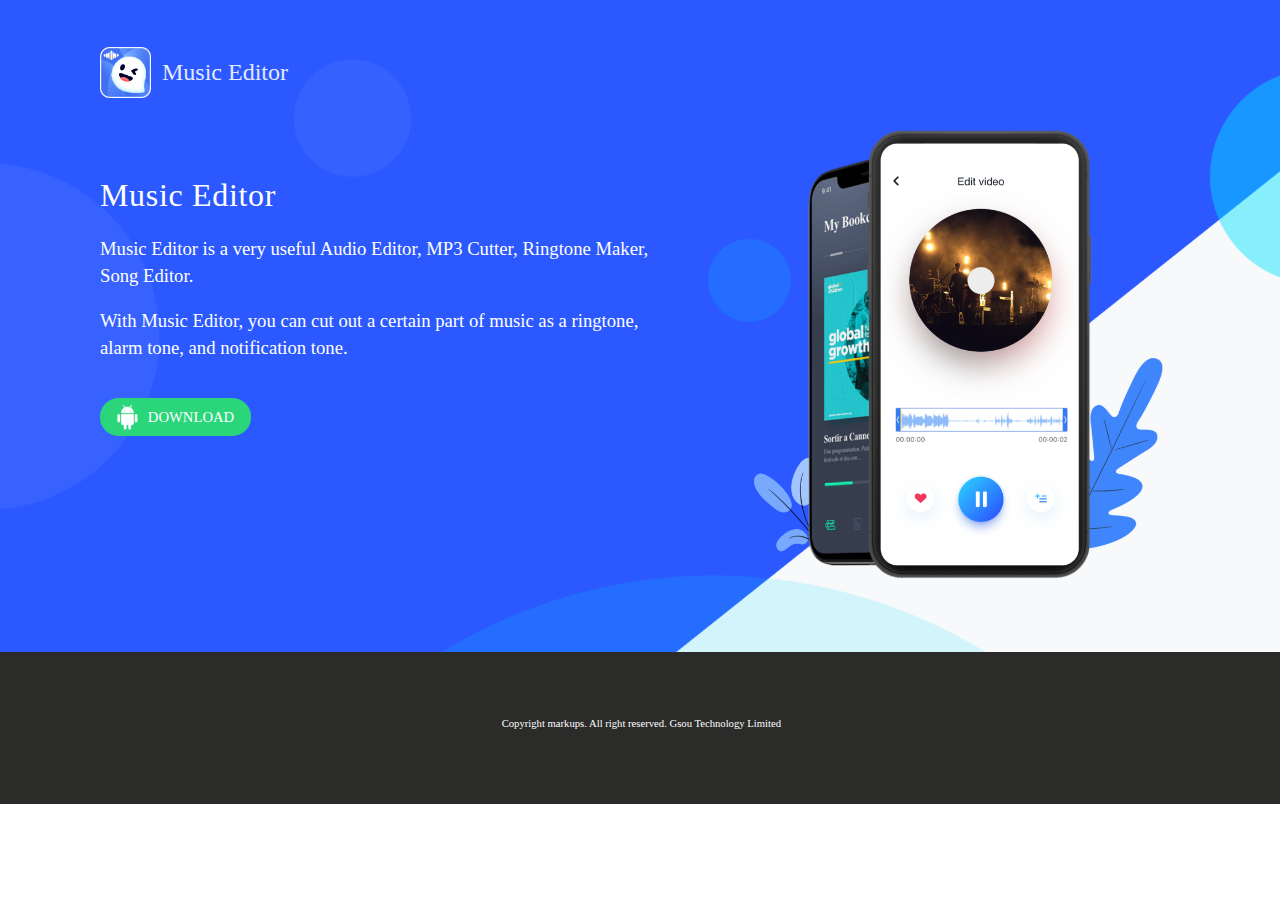
<file: index.html>
<!DOCTYPE html><html lang=""><head><meta charset="utf-8"><meta http-equiv="X-UA-Compatible" content="IE=edge"><meta name="viewport" content="width=device-width,initial-scale=1"><link rel="icon" href="/favicon.ico"><title>Music Editor</title><link href="/css/home.a4fdc404.css" rel="prefetch"><link href="/js/home.d7ce6b03.js" rel="prefetch"><link href="/css/chunk-vendors.c85156bb.css" rel="preload" as="style"><link href="/js/app.273c30ec.js" rel="preload" as="script"><link href="/js/chunk-vendors.04640a74.js" rel="preload" as="script"><link href="/css/chunk-vendors.c85156bb.css" rel="stylesheet"></head><body><noscript><strong>We're sorry but phoneslim doesn't work properly without JavaScript enabled. Please enable it to continue.</strong></noscript><div id="app"></div><script src="/js/chunk-vendors.04640a74.js"></script><script src="/js/app.273c30ec.js"></script></body></html>
</file>
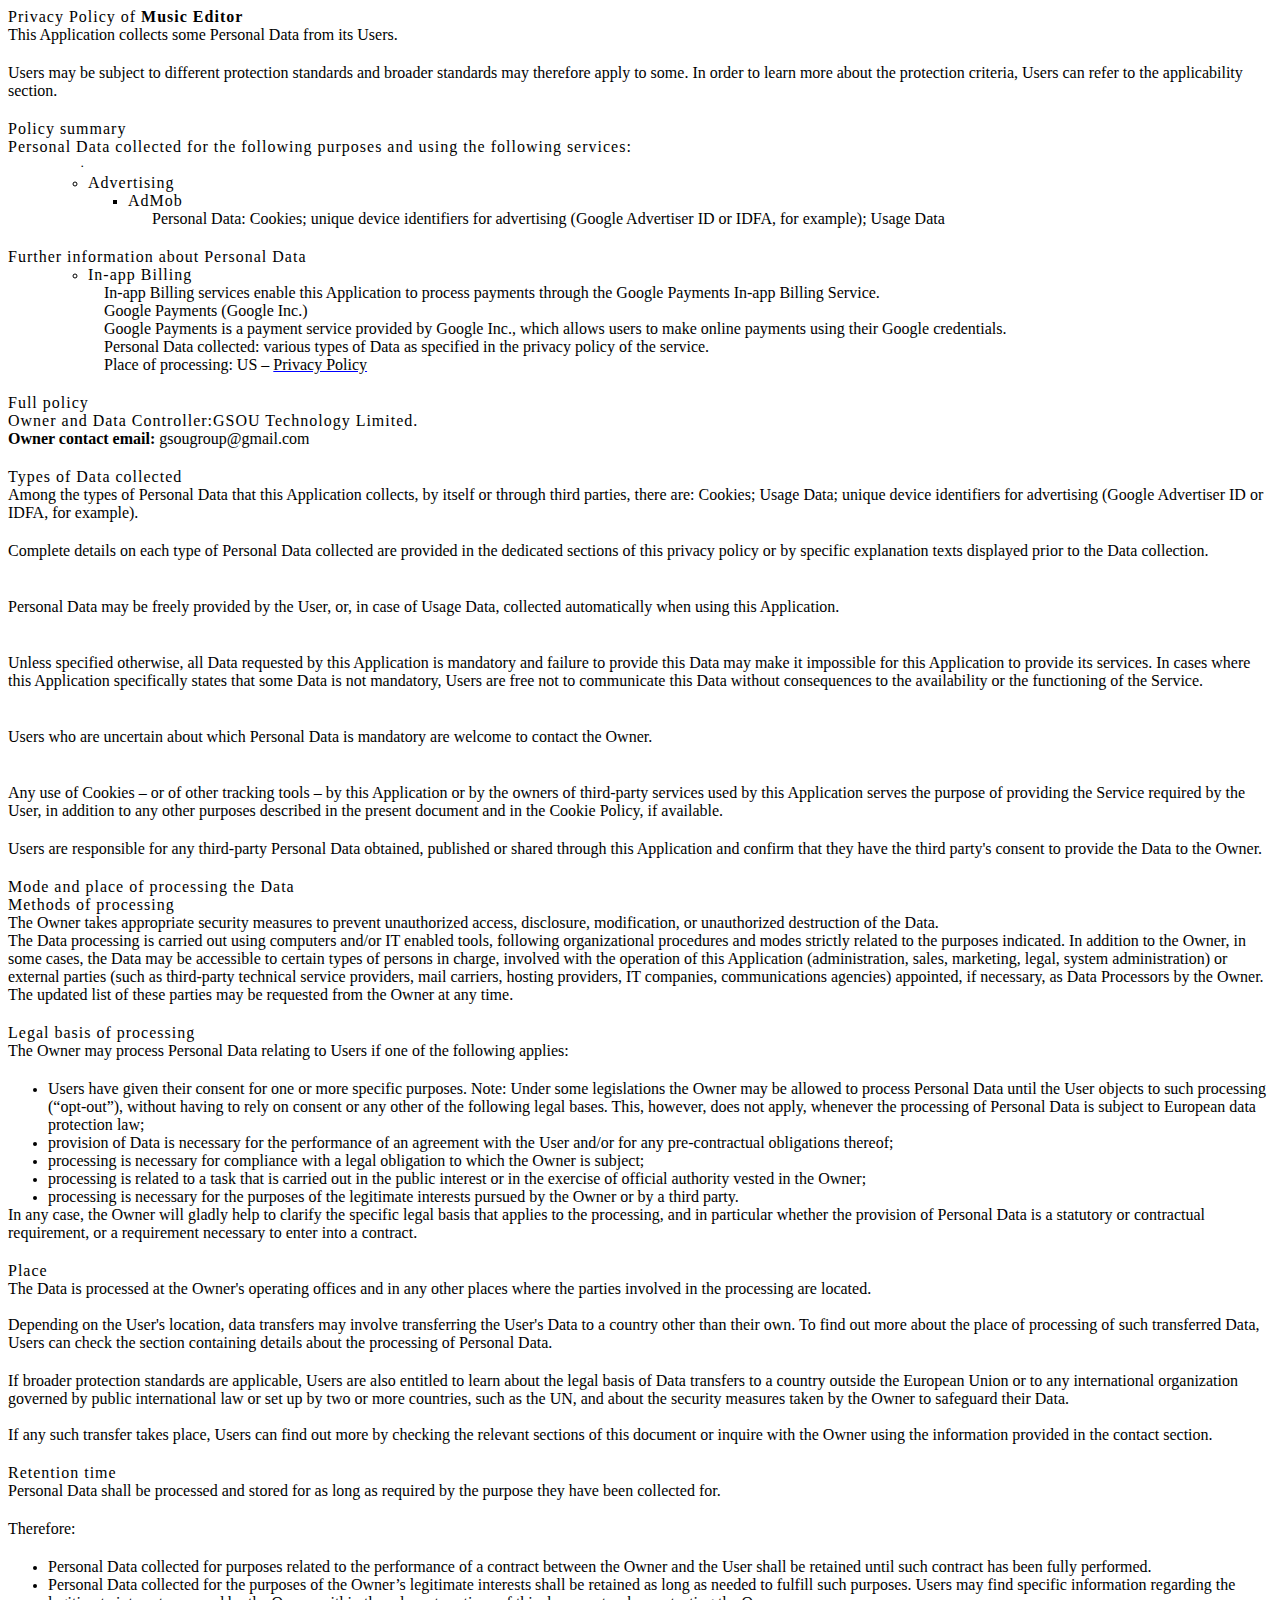
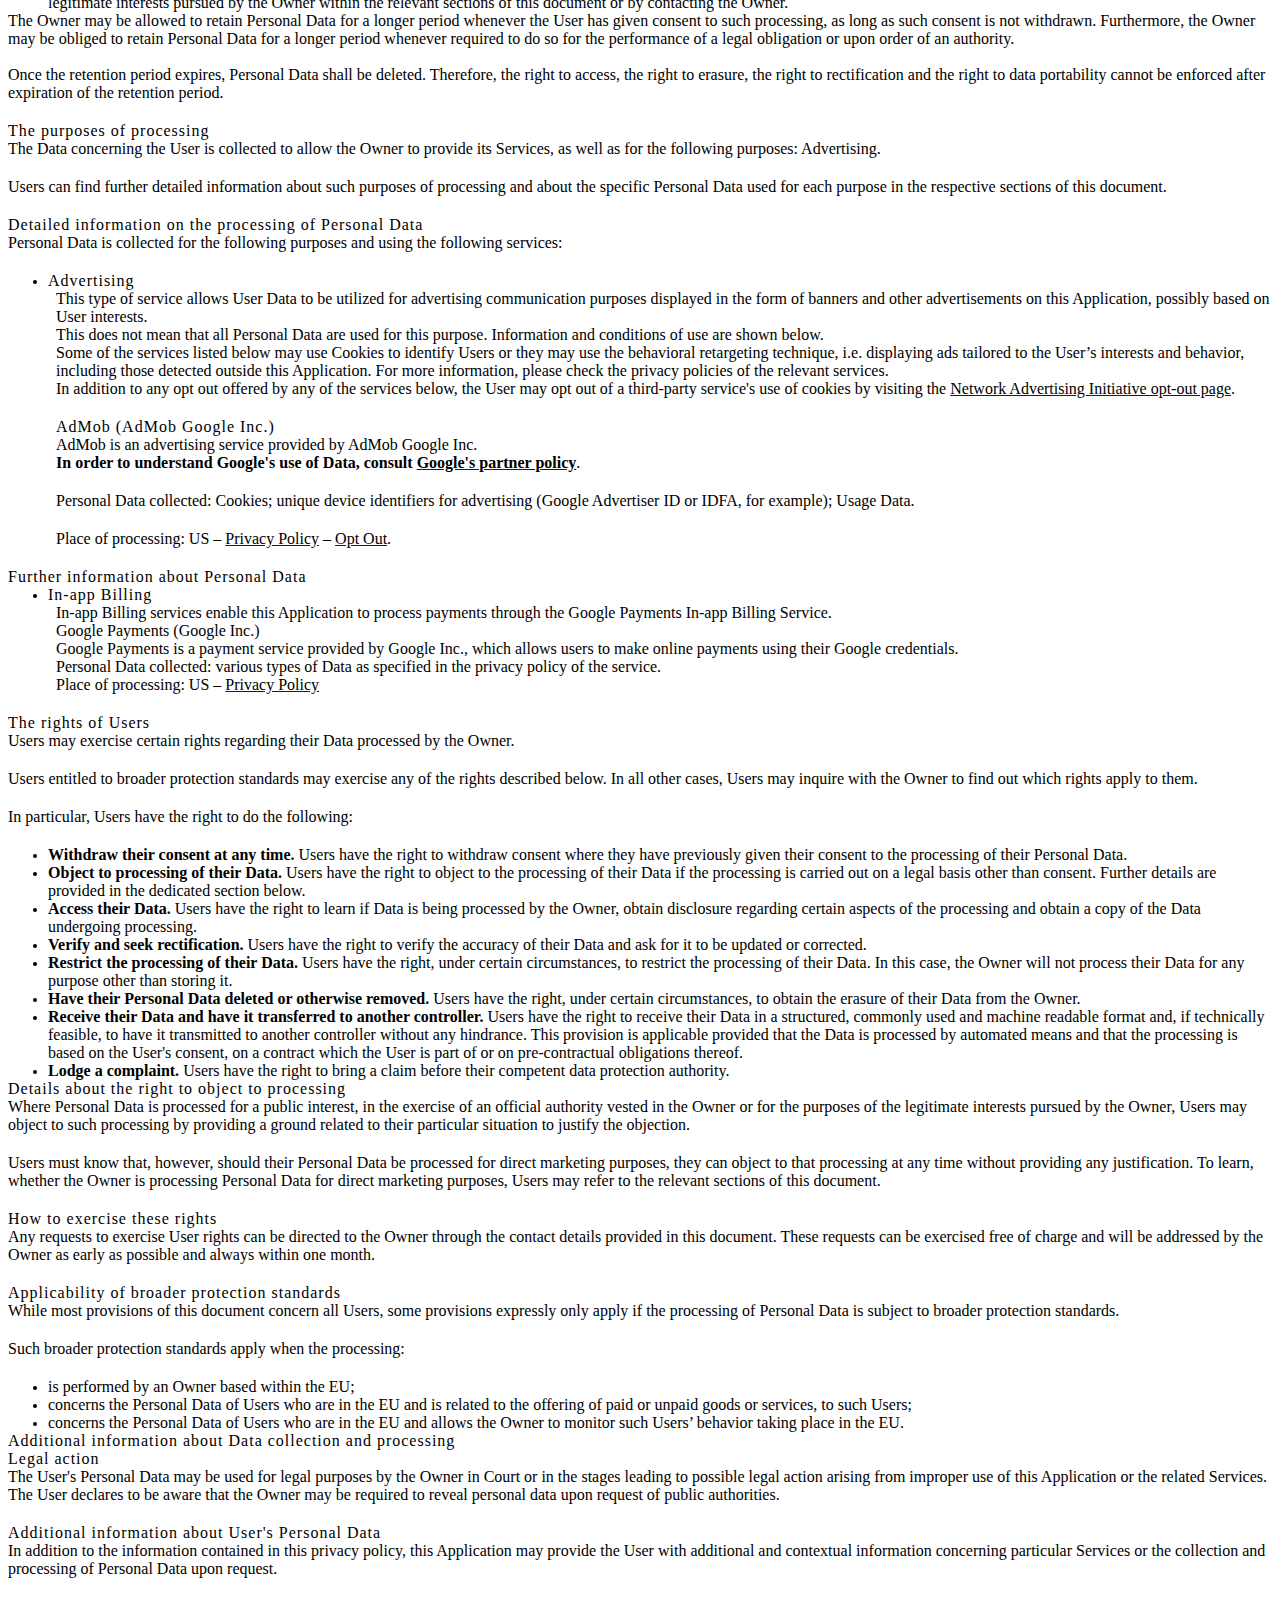
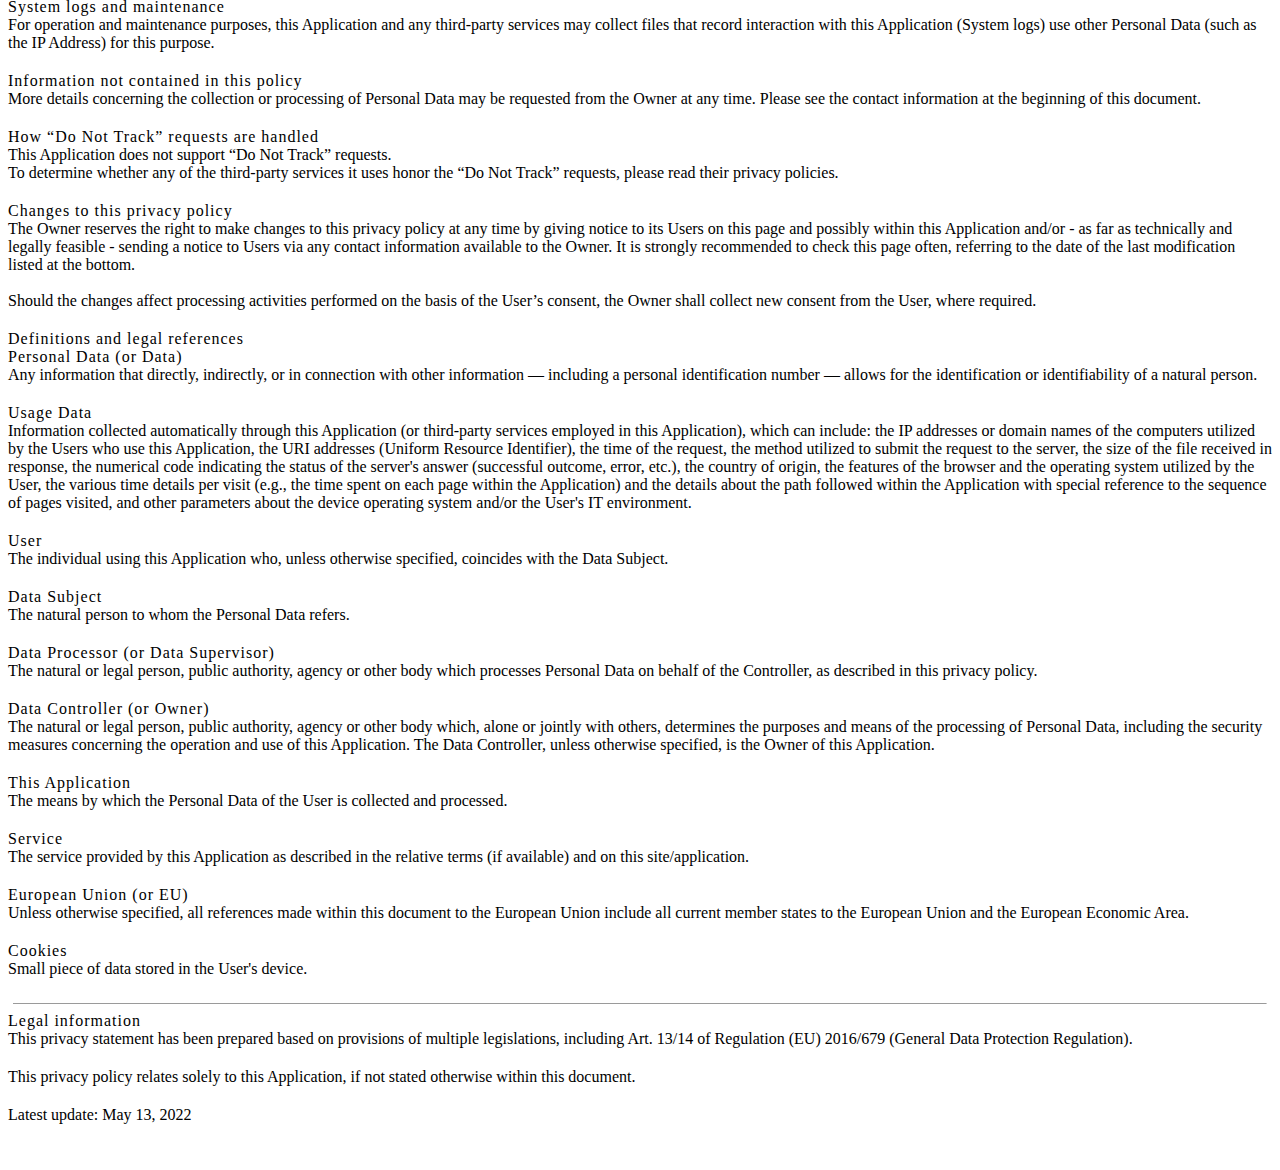
<file: privacy.html>
<html xmlns:v="urn:schemas-microsoft-com:vml"
xmlns:o="urn:schemas-microsoft-com:office:office"
xmlns:w="urn:schemas-microsoft-com:office:word"
xmlns:m="http://schemas.microsoft.com/office/2004/12/omml"
xmlns="http://www.w3.org/TR/REC-html40">

<head>
<meta http-equiv=Content-Type content="text/html; charset=utf-8">
<meta name=ProgId content=Word.Document>
<meta name=Generator content="Microsoft Word 15">
<meta name=Originator content="Microsoft Word 15">
<link rel=File-List href="GSOU-MUCIS%20EDITOR.fld/filelist.xml">
<link rel=Edit-Time-Data href="GSOU-MUCIS%20EDITOR.fld/editdata.mso">
<!--[if !mso]>
<style>
v\:* {behavior:url(#default#VML);}
o\:* {behavior:url(#default#VML);}
w\:* {behavior:url(#default#VML);}
.shape {behavior:url(#default#VML);}
</style>
<![endif]--><!--[if gte mso 9]><xml>
 <o:DocumentProperties>
  <o:Author>QP6016</o:Author>
  <o:LastAuthor>QP6016</o:LastAuthor>
  <o:Revision>1</o:Revision>
  <o:TotalTime>15</o:TotalTime>
  <o:Created>2022-05-13T06:19:00Z</o:Created>
  <o:LastSaved>2022-05-13T06:34:00Z</o:LastSaved>
  <o:Pages>10</o:Pages>
  <o:Words>2685</o:Words>
  <o:Characters>15308</o:Characters>
  <o:Lines>127</o:Lines>
  <o:Paragraphs>35</o:Paragraphs>
  <o:CharactersWithSpaces>17958</o:CharactersWithSpaces>
  <o:Version>16.00</o:Version>
 </o:DocumentProperties>
 <o:OfficeDocumentSettings>
  <o:AllowPNG/>
 </o:OfficeDocumentSettings>
</xml><![endif]-->
<link rel=themeData href="GSOU-MUCIS%20EDITOR.fld/themedata.thmx">
<link rel=colorSchemeMapping
href="GSOU-MUCIS%20EDITOR.fld/colorschememapping.xml">
<!--[if gte mso 9]><xml>
 <w:WordDocument>
  <w:SpellingState>Clean</w:SpellingState>
  <w:GrammarState>Clean</w:GrammarState>
  <w:TrackMoves>false</w:TrackMoves>
  <w:TrackFormatting/>
  <w:PunctuationKerning/>
  <w:DrawingGridVerticalSpacing>7.8 磅</w:DrawingGridVerticalSpacing>
  <w:DisplayHorizontalDrawingGridEvery>0</w:DisplayHorizontalDrawingGridEvery>
  <w:DisplayVerticalDrawingGridEvery>2</w:DisplayVerticalDrawingGridEvery>
  <w:ValidateAgainstSchemas/>
  <w:SaveIfXMLInvalid>false</w:SaveIfXMLInvalid>
  <w:IgnoreMixedContent>false</w:IgnoreMixedContent>
  <w:AlwaysShowPlaceholderText>false</w:AlwaysShowPlaceholderText>
  <w:DoNotPromoteQF/>
  <w:LidThemeOther>EN-US</w:LidThemeOther>
  <w:LidThemeAsian>ZH-CN</w:LidThemeAsian>
  <w:LidThemeComplexScript>X-NONE</w:LidThemeComplexScript>
  <w:Compatibility>
   <w:SpaceForUL/>
   <w:BalanceSingleByteDoubleByteWidth/>
   <w:DoNotLeaveBackslashAlone/>
   <w:ULTrailSpace/>
   <w:DoNotExpandShiftReturn/>
   <w:AdjustLineHeightInTable/>
   <w:BreakWrappedTables/>
   <w:SnapToGridInCell/>
   <w:WrapTextWithPunct/>
   <w:UseAsianBreakRules/>
   <w:DontGrowAutofit/>
   <w:SplitPgBreakAndParaMark/>
   <w:EnableOpenTypeKerning/>
   <w:DontFlipMirrorIndents/>
   <w:OverrideTableStyleHps/>
   <w:UseFELayout/>
  </w:Compatibility>
  <m:mathPr>
   <m:mathFont m:val="Cambria Math"/>
   <m:brkBin m:val="before"/>
   <m:brkBinSub m:val="&#45;-"/>
   <m:smallFrac m:val="off"/>
   <m:dispDef/>
   <m:lMargin m:val="0"/>
   <m:rMargin m:val="0"/>
   <m:defJc m:val="centerGroup"/>
   <m:wrapIndent m:val="1440"/>
   <m:intLim m:val="subSup"/>
   <m:naryLim m:val="undOvr"/>
  </m:mathPr></w:WordDocument>
</xml><![endif]--><!--[if gte mso 9]><xml>
 <w:LatentStyles DefLockedState="false" DefUnhideWhenUsed="false"
  DefSemiHidden="false" DefQFormat="false" DefPriority="99"
  LatentStyleCount="376">
  <w:LsdException Locked="false" Priority="0" QFormat="true" Name="Normal"/>
  <w:LsdException Locked="false" Priority="9" QFormat="true" Name="heading 1"/>
  <w:LsdException Locked="false" Priority="9" SemiHidden="true"
   UnhideWhenUsed="true" QFormat="true" Name="heading 2"/>
  <w:LsdException Locked="false" Priority="9" SemiHidden="true"
   UnhideWhenUsed="true" QFormat="true" Name="heading 3"/>
  <w:LsdException Locked="false" Priority="9" SemiHidden="true"
   UnhideWhenUsed="true" QFormat="true" Name="heading 4"/>
  <w:LsdException Locked="false" Priority="9" SemiHidden="true"
   UnhideWhenUsed="true" QFormat="true" Name="heading 5"/>
  <w:LsdException Locked="false" Priority="9" SemiHidden="true"
   UnhideWhenUsed="true" QFormat="true" Name="heading 6"/>
  <w:LsdException Locked="false" Priority="9" SemiHidden="true"
   UnhideWhenUsed="true" QFormat="true" Name="heading 7"/>
  <w:LsdException Locked="false" Priority="9" SemiHidden="true"
   UnhideWhenUsed="true" QFormat="true" Name="heading 8"/>
  <w:LsdException Locked="false" Priority="9" SemiHidden="true"
   UnhideWhenUsed="true" QFormat="true" Name="heading 9"/>
  <w:LsdException Locked="false" SemiHidden="true" UnhideWhenUsed="true"
   Name="index 1"/>
  <w:LsdException Locked="false" SemiHidden="true" UnhideWhenUsed="true"
   Name="index 2"/>
  <w:LsdException Locked="false" SemiHidden="true" UnhideWhenUsed="true"
   Name="index 3"/>
  <w:LsdException Locked="false" SemiHidden="true" UnhideWhenUsed="true"
   Name="index 4"/>
  <w:LsdException Locked="false" SemiHidden="true" UnhideWhenUsed="true"
   Name="index 5"/>
  <w:LsdException Locked="false" SemiHidden="true" UnhideWhenUsed="true"
   Name="index 6"/>
  <w:LsdException Locked="false" SemiHidden="true" UnhideWhenUsed="true"
   Name="index 7"/>
  <w:LsdException Locked="false" SemiHidden="true" UnhideWhenUsed="true"
   Name="index 8"/>
  <w:LsdException Locked="false" SemiHidden="true" UnhideWhenUsed="true"
   Name="index 9"/>
  <w:LsdException Locked="false" Priority="39" SemiHidden="true"
   UnhideWhenUsed="true" Name="toc 1"/>
  <w:LsdException Locked="false" Priority="39" SemiHidden="true"
   UnhideWhenUsed="true" Name="toc 2"/>
  <w:LsdException Locked="false" Priority="39" SemiHidden="true"
   UnhideWhenUsed="true" Name="toc 3"/>
  <w:LsdException Locked="false" Priority="39" SemiHidden="true"
   UnhideWhenUsed="true" Name="toc 4"/>
  <w:LsdException Locked="false" Priority="39" SemiHidden="true"
   UnhideWhenUsed="true" Name="toc 5"/>
  <w:LsdException Locked="false" Priority="39" SemiHidden="true"
   UnhideWhenUsed="true" Name="toc 6"/>
  <w:LsdException Locked="false" Priority="39" SemiHidden="true"
   UnhideWhenUsed="true" Name="toc 7"/>
  <w:LsdException Locked="false" Priority="39" SemiHidden="true"
   UnhideWhenUsed="true" Name="toc 8"/>
  <w:LsdException Locked="false" Priority="39" SemiHidden="true"
   UnhideWhenUsed="true" Name="toc 9"/>
  <w:LsdException Locked="false" SemiHidden="true" UnhideWhenUsed="true"
   Name="Normal Indent"/>
  <w:LsdException Locked="false" SemiHidden="true" UnhideWhenUsed="true"
   Name="footnote text"/>
  <w:LsdException Locked="false" SemiHidden="true" UnhideWhenUsed="true"
   Name="annotation text"/>
  <w:LsdException Locked="false" SemiHidden="true" UnhideWhenUsed="true"
   Name="header"/>
  <w:LsdException Locked="false" SemiHidden="true" UnhideWhenUsed="true"
   Name="footer"/>
  <w:LsdException Locked="false" SemiHidden="true" UnhideWhenUsed="true"
   Name="index heading"/>
  <w:LsdException Locked="false" Priority="35" SemiHidden="true"
   UnhideWhenUsed="true" QFormat="true" Name="caption"/>
  <w:LsdException Locked="false" SemiHidden="true" UnhideWhenUsed="true"
   Name="table of figures"/>
  <w:LsdException Locked="false" SemiHidden="true" UnhideWhenUsed="true"
   Name="envelope address"/>
  <w:LsdException Locked="false" SemiHidden="true" UnhideWhenUsed="true"
   Name="envelope return"/>
  <w:LsdException Locked="false" SemiHidden="true" UnhideWhenUsed="true"
   Name="footnote reference"/>
  <w:LsdException Locked="false" SemiHidden="true" UnhideWhenUsed="true"
   Name="annotation reference"/>
  <w:LsdException Locked="false" SemiHidden="true" UnhideWhenUsed="true"
   Name="line number"/>
  <w:LsdException Locked="false" SemiHidden="true" UnhideWhenUsed="true"
   Name="page number"/>
  <w:LsdException Locked="false" SemiHidden="true" UnhideWhenUsed="true"
   Name="endnote reference"/>
  <w:LsdException Locked="false" SemiHidden="true" UnhideWhenUsed="true"
   Name="endnote text"/>
  <w:LsdException Locked="false" SemiHidden="true" UnhideWhenUsed="true"
   Name="table of authorities"/>
  <w:LsdException Locked="false" SemiHidden="true" UnhideWhenUsed="true"
   Name="macro"/>
  <w:LsdException Locked="false" SemiHidden="true" UnhideWhenUsed="true"
   Name="toa heading"/>
  <w:LsdException Locked="false" SemiHidden="true" UnhideWhenUsed="true"
   Name="List"/>
  <w:LsdException Locked="false" SemiHidden="true" UnhideWhenUsed="true"
   Name="List Bullet"/>
  <w:LsdException Locked="false" SemiHidden="true" UnhideWhenUsed="true"
   Name="List Number"/>
  <w:LsdException Locked="false" SemiHidden="true" UnhideWhenUsed="true"
   Name="List 2"/>
  <w:LsdException Locked="false" SemiHidden="true" UnhideWhenUsed="true"
   Name="List 3"/>
  <w:LsdException Locked="false" SemiHidden="true" UnhideWhenUsed="true"
   Name="List 4"/>
  <w:LsdException Locked="false" SemiHidden="true" UnhideWhenUsed="true"
   Name="List 5"/>
  <w:LsdException Locked="false" SemiHidden="true" UnhideWhenUsed="true"
   Name="List Bullet 2"/>
  <w:LsdException Locked="false" SemiHidden="true" UnhideWhenUsed="true"
   Name="List Bullet 3"/>
  <w:LsdException Locked="false" SemiHidden="true" UnhideWhenUsed="true"
   Name="List Bullet 4"/>
  <w:LsdException Locked="false" SemiHidden="true" UnhideWhenUsed="true"
   Name="List Bullet 5"/>
  <w:LsdException Locked="false" SemiHidden="true" UnhideWhenUsed="true"
   Name="List Number 2"/>
  <w:LsdException Locked="false" SemiHidden="true" UnhideWhenUsed="true"
   Name="List Number 3"/>
  <w:LsdException Locked="false" SemiHidden="true" UnhideWhenUsed="true"
   Name="List Number 4"/>
  <w:LsdException Locked="false" SemiHidden="true" UnhideWhenUsed="true"
   Name="List Number 5"/>
  <w:LsdException Locked="false" Priority="10" QFormat="true" Name="Title"/>
  <w:LsdException Locked="false" SemiHidden="true" UnhideWhenUsed="true"
   Name="Closing"/>
  <w:LsdException Locked="false" SemiHidden="true" UnhideWhenUsed="true"
   Name="Signature"/>
  <w:LsdException Locked="false" Priority="1" SemiHidden="true"
   UnhideWhenUsed="true" Name="Default Paragraph Font"/>
  <w:LsdException Locked="false" SemiHidden="true" UnhideWhenUsed="true"
   Name="Body Text"/>
  <w:LsdException Locked="false" SemiHidden="true" UnhideWhenUsed="true"
   Name="Body Text Indent"/>
  <w:LsdException Locked="false" SemiHidden="true" UnhideWhenUsed="true"
   Name="List Continue"/>
  <w:LsdException Locked="false" SemiHidden="true" UnhideWhenUsed="true"
   Name="List Continue 2"/>
  <w:LsdException Locked="false" SemiHidden="true" UnhideWhenUsed="true"
   Name="List Continue 3"/>
  <w:LsdException Locked="false" SemiHidden="true" UnhideWhenUsed="true"
   Name="List Continue 4"/>
  <w:LsdException Locked="false" SemiHidden="true" UnhideWhenUsed="true"
   Name="List Continue 5"/>
  <w:LsdException Locked="false" SemiHidden="true" UnhideWhenUsed="true"
   Name="Message Header"/>
  <w:LsdException Locked="false" Priority="11" QFormat="true" Name="Subtitle"/>
  <w:LsdException Locked="false" SemiHidden="true" UnhideWhenUsed="true"
   Name="Salutation"/>
  <w:LsdException Locked="false" SemiHidden="true" UnhideWhenUsed="true"
   Name="Date"/>
  <w:LsdException Locked="false" SemiHidden="true" UnhideWhenUsed="true"
   Name="Body Text First Indent"/>
  <w:LsdException Locked="false" SemiHidden="true" UnhideWhenUsed="true"
   Name="Body Text First Indent 2"/>
  <w:LsdException Locked="false" SemiHidden="true" UnhideWhenUsed="true"
   Name="Note Heading"/>
  <w:LsdException Locked="false" SemiHidden="true" UnhideWhenUsed="true"
   Name="Body Text 2"/>
  <w:LsdException Locked="false" SemiHidden="true" UnhideWhenUsed="true"
   Name="Body Text 3"/>
  <w:LsdException Locked="false" SemiHidden="true" UnhideWhenUsed="true"
   Name="Body Text Indent 2"/>
  <w:LsdException Locked="false" SemiHidden="true" UnhideWhenUsed="true"
   Name="Body Text Indent 3"/>
  <w:LsdException Locked="false" SemiHidden="true" UnhideWhenUsed="true"
   Name="Block Text"/>
  <w:LsdException Locked="false" SemiHidden="true" UnhideWhenUsed="true"
   Name="Hyperlink"/>
  <w:LsdException Locked="false" SemiHidden="true" UnhideWhenUsed="true"
   Name="FollowedHyperlink"/>
  <w:LsdException Locked="false" Priority="22" QFormat="true" Name="Strong"/>
  <w:LsdException Locked="false" Priority="20" QFormat="true" Name="Emphasis"/>
  <w:LsdException Locked="false" SemiHidden="true" UnhideWhenUsed="true"
   Name="Document Map"/>
  <w:LsdException Locked="false" SemiHidden="true" UnhideWhenUsed="true"
   Name="Plain Text"/>
  <w:LsdException Locked="false" SemiHidden="true" UnhideWhenUsed="true"
   Name="E-mail Signature"/>
  <w:LsdException Locked="false" SemiHidden="true" UnhideWhenUsed="true"
   Name="HTML Top of Form"/>
  <w:LsdException Locked="false" SemiHidden="true" UnhideWhenUsed="true"
   Name="HTML Bottom of Form"/>
  <w:LsdException Locked="false" SemiHidden="true" UnhideWhenUsed="true"
   Name="Normal (Web)"/>
  <w:LsdException Locked="false" SemiHidden="true" UnhideWhenUsed="true"
   Name="HTML Acronym"/>
  <w:LsdException Locked="false" SemiHidden="true" UnhideWhenUsed="true"
   Name="HTML Address"/>
  <w:LsdException Locked="false" SemiHidden="true" UnhideWhenUsed="true"
   Name="HTML Cite"/>
  <w:LsdException Locked="false" SemiHidden="true" UnhideWhenUsed="true"
   Name="HTML Code"/>
  <w:LsdException Locked="false" SemiHidden="true" UnhideWhenUsed="true"
   Name="HTML Definition"/>
  <w:LsdException Locked="false" SemiHidden="true" UnhideWhenUsed="true"
   Name="HTML Keyboard"/>
  <w:LsdException Locked="false" SemiHidden="true" UnhideWhenUsed="true"
   Name="HTML Preformatted"/>
  <w:LsdException Locked="false" SemiHidden="true" UnhideWhenUsed="true"
   Name="HTML Sample"/>
  <w:LsdException Locked="false" SemiHidden="true" UnhideWhenUsed="true"
   Name="HTML Typewriter"/>
  <w:LsdException Locked="false" SemiHidden="true" UnhideWhenUsed="true"
   Name="HTML Variable"/>
  <w:LsdException Locked="false" SemiHidden="true" UnhideWhenUsed="true"
   Name="Normal Table"/>
  <w:LsdException Locked="false" SemiHidden="true" UnhideWhenUsed="true"
   Name="annotation subject"/>
  <w:LsdException Locked="false" SemiHidden="true" UnhideWhenUsed="true"
   Name="No List"/>
  <w:LsdException Locked="false" SemiHidden="true" UnhideWhenUsed="true"
   Name="Outline List 1"/>
  <w:LsdException Locked="false" SemiHidden="true" UnhideWhenUsed="true"
   Name="Outline List 2"/>
  <w:LsdException Locked="false" SemiHidden="true" UnhideWhenUsed="true"
   Name="Outline List 3"/>
  <w:LsdException Locked="false" SemiHidden="true" UnhideWhenUsed="true"
   Name="Table Simple 1"/>
  <w:LsdException Locked="false" SemiHidden="true" UnhideWhenUsed="true"
   Name="Table Simple 2"/>
  <w:LsdException Locked="false" SemiHidden="true" UnhideWhenUsed="true"
   Name="Table Simple 3"/>
  <w:LsdException Locked="false" SemiHidden="true" UnhideWhenUsed="true"
   Name="Table Classic 1"/>
  <w:LsdException Locked="false" SemiHidden="true" UnhideWhenUsed="true"
   Name="Table Classic 2"/>
  <w:LsdException Locked="false" SemiHidden="true" UnhideWhenUsed="true"
   Name="Table Classic 3"/>
  <w:LsdException Locked="false" SemiHidden="true" UnhideWhenUsed="true"
   Name="Table Classic 4"/>
  <w:LsdException Locked="false" SemiHidden="true" UnhideWhenUsed="true"
   Name="Table Colorful 1"/>
  <w:LsdException Locked="false" SemiHidden="true" UnhideWhenUsed="true"
   Name="Table Colorful 2"/>
  <w:LsdException Locked="false" SemiHidden="true" UnhideWhenUsed="true"
   Name="Table Colorful 3"/>
  <w:LsdException Locked="false" SemiHidden="true" UnhideWhenUsed="true"
   Name="Table Columns 1"/>
  <w:LsdException Locked="false" SemiHidden="true" UnhideWhenUsed="true"
   Name="Table Columns 2"/>
  <w:LsdException Locked="false" SemiHidden="true" UnhideWhenUsed="true"
   Name="Table Columns 3"/>
  <w:LsdException Locked="false" SemiHidden="true" UnhideWhenUsed="true"
   Name="Table Columns 4"/>
  <w:LsdException Locked="false" SemiHidden="true" UnhideWhenUsed="true"
   Name="Table Columns 5"/>
  <w:LsdException Locked="false" SemiHidden="true" UnhideWhenUsed="true"
   Name="Table Grid 1"/>
  <w:LsdException Locked="false" SemiHidden="true" UnhideWhenUsed="true"
   Name="Table Grid 2"/>
  <w:LsdException Locked="false" SemiHidden="true" UnhideWhenUsed="true"
   Name="Table Grid 3"/>
  <w:LsdException Locked="false" SemiHidden="true" UnhideWhenUsed="true"
   Name="Table Grid 4"/>
  <w:LsdException Locked="false" SemiHidden="true" UnhideWhenUsed="true"
   Name="Table Grid 5"/>
  <w:LsdException Locked="false" SemiHidden="true" UnhideWhenUsed="true"
   Name="Table Grid 6"/>
  <w:LsdException Locked="false" SemiHidden="true" UnhideWhenUsed="true"
   Name="Table Grid 7"/>
  <w:LsdException Locked="false" SemiHidden="true" UnhideWhenUsed="true"
   Name="Table Grid 8"/>
  <w:LsdException Locked="false" SemiHidden="true" UnhideWhenUsed="true"
   Name="Table List 1"/>
  <w:LsdException Locked="false" SemiHidden="true" UnhideWhenUsed="true"
   Name="Table List 2"/>
  <w:LsdException Locked="false" SemiHidden="true" UnhideWhenUsed="true"
   Name="Table List 3"/>
  <w:LsdException Locked="false" SemiHidden="true" UnhideWhenUsed="true"
   Name="Table List 4"/>
  <w:LsdException Locked="false" SemiHidden="true" UnhideWhenUsed="true"
   Name="Table List 5"/>
  <w:LsdException Locked="false" SemiHidden="true" UnhideWhenUsed="true"
   Name="Table List 6"/>
  <w:LsdException Locked="false" SemiHidden="true" UnhideWhenUsed="true"
   Name="Table List 7"/>
  <w:LsdException Locked="false" SemiHidden="true" UnhideWhenUsed="true"
   Name="Table List 8"/>
  <w:LsdException Locked="false" SemiHidden="true" UnhideWhenUsed="true"
   Name="Table 3D effects 1"/>
  <w:LsdException Locked="false" SemiHidden="true" UnhideWhenUsed="true"
   Name="Table 3D effects 2"/>
  <w:LsdException Locked="false" SemiHidden="true" UnhideWhenUsed="true"
   Name="Table 3D effects 3"/>
  <w:LsdException Locked="false" SemiHidden="true" UnhideWhenUsed="true"
   Name="Table Contemporary"/>
  <w:LsdException Locked="false" SemiHidden="true" UnhideWhenUsed="true"
   Name="Table Elegant"/>
  <w:LsdException Locked="false" SemiHidden="true" UnhideWhenUsed="true"
   Name="Table Professional"/>
  <w:LsdException Locked="false" SemiHidden="true" UnhideWhenUsed="true"
   Name="Table Subtle 1"/>
  <w:LsdException Locked="false" SemiHidden="true" UnhideWhenUsed="true"
   Name="Table Subtle 2"/>
  <w:LsdException Locked="false" SemiHidden="true" UnhideWhenUsed="true"
   Name="Table Web 1"/>
  <w:LsdException Locked="false" SemiHidden="true" UnhideWhenUsed="true"
   Name="Table Web 2"/>
  <w:LsdException Locked="false" SemiHidden="true" UnhideWhenUsed="true"
   Name="Table Web 3"/>
  <w:LsdException Locked="false" SemiHidden="true" UnhideWhenUsed="true"
   Name="Balloon Text"/>
  <w:LsdException Locked="false" Priority="39" Name="Table Grid"/>
  <w:LsdException Locked="false" SemiHidden="true" UnhideWhenUsed="true"
   Name="Table Theme"/>
  <w:LsdException Locked="false" SemiHidden="true" Name="Placeholder Text"/>
  <w:LsdException Locked="false" Priority="1" QFormat="true" Name="No Spacing"/>
  <w:LsdException Locked="false" Priority="60" Name="Light Shading"/>
  <w:LsdException Locked="false" Priority="61" Name="Light List"/>
  <w:LsdException Locked="false" Priority="62" Name="Light Grid"/>
  <w:LsdException Locked="false" Priority="63" Name="Medium Shading 1"/>
  <w:LsdException Locked="false" Priority="64" Name="Medium Shading 2"/>
  <w:LsdException Locked="false" Priority="65" Name="Medium List 1"/>
  <w:LsdException Locked="false" Priority="66" Name="Medium List 2"/>
  <w:LsdException Locked="false" Priority="67" Name="Medium Grid 1"/>
  <w:LsdException Locked="false" Priority="68" Name="Medium Grid 2"/>
  <w:LsdException Locked="false" Priority="69" Name="Medium Grid 3"/>
  <w:LsdException Locked="false" Priority="70" Name="Dark List"/>
  <w:LsdException Locked="false" Priority="71" Name="Colorful Shading"/>
  <w:LsdException Locked="false" Priority="72" Name="Colorful List"/>
  <w:LsdException Locked="false" Priority="73" Name="Colorful Grid"/>
  <w:LsdException Locked="false" Priority="60" Name="Light Shading Accent 1"/>
  <w:LsdException Locked="false" Priority="61" Name="Light List Accent 1"/>
  <w:LsdException Locked="false" Priority="62" Name="Light Grid Accent 1"/>
  <w:LsdException Locked="false" Priority="63" Name="Medium Shading 1 Accent 1"/>
  <w:LsdException Locked="false" Priority="64" Name="Medium Shading 2 Accent 1"/>
  <w:LsdException Locked="false" Priority="65" Name="Medium List 1 Accent 1"/>
  <w:LsdException Locked="false" SemiHidden="true" Name="Revision"/>
  <w:LsdException Locked="false" Priority="34" QFormat="true"
   Name="List Paragraph"/>
  <w:LsdException Locked="false" Priority="29" QFormat="true" Name="Quote"/>
  <w:LsdException Locked="false" Priority="30" QFormat="true"
   Name="Intense Quote"/>
  <w:LsdException Locked="false" Priority="66" Name="Medium List 2 Accent 1"/>
  <w:LsdException Locked="false" Priority="67" Name="Medium Grid 1 Accent 1"/>
  <w:LsdException Locked="false" Priority="68" Name="Medium Grid 2 Accent 1"/>
  <w:LsdException Locked="false" Priority="69" Name="Medium Grid 3 Accent 1"/>
  <w:LsdException Locked="false" Priority="70" Name="Dark List Accent 1"/>
  <w:LsdException Locked="false" Priority="71" Name="Colorful Shading Accent 1"/>
  <w:LsdException Locked="false" Priority="72" Name="Colorful List Accent 1"/>
  <w:LsdException Locked="false" Priority="73" Name="Colorful Grid Accent 1"/>
  <w:LsdException Locked="false" Priority="60" Name="Light Shading Accent 2"/>
  <w:LsdException Locked="false" Priority="61" Name="Light List Accent 2"/>
  <w:LsdException Locked="false" Priority="62" Name="Light Grid Accent 2"/>
  <w:LsdException Locked="false" Priority="63" Name="Medium Shading 1 Accent 2"/>
  <w:LsdException Locked="false" Priority="64" Name="Medium Shading 2 Accent 2"/>
  <w:LsdException Locked="false" Priority="65" Name="Medium List 1 Accent 2"/>
  <w:LsdException Locked="false" Priority="66" Name="Medium List 2 Accent 2"/>
  <w:LsdException Locked="false" Priority="67" Name="Medium Grid 1 Accent 2"/>
  <w:LsdException Locked="false" Priority="68" Name="Medium Grid 2 Accent 2"/>
  <w:LsdException Locked="false" Priority="69" Name="Medium Grid 3 Accent 2"/>
  <w:LsdException Locked="false" Priority="70" Name="Dark List Accent 2"/>
  <w:LsdException Locked="false" Priority="71" Name="Colorful Shading Accent 2"/>
  <w:LsdException Locked="false" Priority="72" Name="Colorful List Accent 2"/>
  <w:LsdException Locked="false" Priority="73" Name="Colorful Grid Accent 2"/>
  <w:LsdException Locked="false" Priority="60" Name="Light Shading Accent 3"/>
  <w:LsdException Locked="false" Priority="61" Name="Light List Accent 3"/>
  <w:LsdException Locked="false" Priority="62" Name="Light Grid Accent 3"/>
  <w:LsdException Locked="false" Priority="63" Name="Medium Shading 1 Accent 3"/>
  <w:LsdException Locked="false" Priority="64" Name="Medium Shading 2 Accent 3"/>
  <w:LsdException Locked="false" Priority="65" Name="Medium List 1 Accent 3"/>
  <w:LsdException Locked="false" Priority="66" Name="Medium List 2 Accent 3"/>
  <w:LsdException Locked="false" Priority="67" Name="Medium Grid 1 Accent 3"/>
  <w:LsdException Locked="false" Priority="68" Name="Medium Grid 2 Accent 3"/>
  <w:LsdException Locked="false" Priority="69" Name="Medium Grid 3 Accent 3"/>
  <w:LsdException Locked="false" Priority="70" Name="Dark List Accent 3"/>
  <w:LsdException Locked="false" Priority="71" Name="Colorful Shading Accent 3"/>
  <w:LsdException Locked="false" Priority="72" Name="Colorful List Accent 3"/>
  <w:LsdException Locked="false" Priority="73" Name="Colorful Grid Accent 3"/>
  <w:LsdException Locked="false" Priority="60" Name="Light Shading Accent 4"/>
  <w:LsdException Locked="false" Priority="61" Name="Light List Accent 4"/>
  <w:LsdException Locked="false" Priority="62" Name="Light Grid Accent 4"/>
  <w:LsdException Locked="false" Priority="63" Name="Medium Shading 1 Accent 4"/>
  <w:LsdException Locked="false" Priority="64" Name="Medium Shading 2 Accent 4"/>
  <w:LsdException Locked="false" Priority="65" Name="Medium List 1 Accent 4"/>
  <w:LsdException Locked="false" Priority="66" Name="Medium List 2 Accent 4"/>
  <w:LsdException Locked="false" Priority="67" Name="Medium Grid 1 Accent 4"/>
  <w:LsdException Locked="false" Priority="68" Name="Medium Grid 2 Accent 4"/>
  <w:LsdException Locked="false" Priority="69" Name="Medium Grid 3 Accent 4"/>
  <w:LsdException Locked="false" Priority="70" Name="Dark List Accent 4"/>
  <w:LsdException Locked="false" Priority="71" Name="Colorful Shading Accent 4"/>
  <w:LsdException Locked="false" Priority="72" Name="Colorful List Accent 4"/>
  <w:LsdException Locked="false" Priority="73" Name="Colorful Grid Accent 4"/>
  <w:LsdException Locked="false" Priority="60" Name="Light Shading Accent 5"/>
  <w:LsdException Locked="false" Priority="61" Name="Light List Accent 5"/>
  <w:LsdException Locked="false" Priority="62" Name="Light Grid Accent 5"/>
  <w:LsdException Locked="false" Priority="63" Name="Medium Shading 1 Accent 5"/>
  <w:LsdException Locked="false" Priority="64" Name="Medium Shading 2 Accent 5"/>
  <w:LsdException Locked="false" Priority="65" Name="Medium List 1 Accent 5"/>
  <w:LsdException Locked="false" Priority="66" Name="Medium List 2 Accent 5"/>
  <w:LsdException Locked="false" Priority="67" Name="Medium Grid 1 Accent 5"/>
  <w:LsdException Locked="false" Priority="68" Name="Medium Grid 2 Accent 5"/>
  <w:LsdException Locked="false" Priority="69" Name="Medium Grid 3 Accent 5"/>
  <w:LsdException Locked="false" Priority="70" Name="Dark List Accent 5"/>
  <w:LsdException Locked="false" Priority="71" Name="Colorful Shading Accent 5"/>
  <w:LsdException Locked="false" Priority="72" Name="Colorful List Accent 5"/>
  <w:LsdException Locked="false" Priority="73" Name="Colorful Grid Accent 5"/>
  <w:LsdException Locked="false" Priority="60" Name="Light Shading Accent 6"/>
  <w:LsdException Locked="false" Priority="61" Name="Light List Accent 6"/>
  <w:LsdException Locked="false" Priority="62" Name="Light Grid Accent 6"/>
  <w:LsdException Locked="false" Priority="63" Name="Medium Shading 1 Accent 6"/>
  <w:LsdException Locked="false" Priority="64" Name="Medium Shading 2 Accent 6"/>
  <w:LsdException Locked="false" Priority="65" Name="Medium List 1 Accent 6"/>
  <w:LsdException Locked="false" Priority="66" Name="Medium List 2 Accent 6"/>
  <w:LsdException Locked="false" Priority="67" Name="Medium Grid 1 Accent 6"/>
  <w:LsdException Locked="false" Priority="68" Name="Medium Grid 2 Accent 6"/>
  <w:LsdException Locked="false" Priority="69" Name="Medium Grid 3 Accent 6"/>
  <w:LsdException Locked="false" Priority="70" Name="Dark List Accent 6"/>
  <w:LsdException Locked="false" Priority="71" Name="Colorful Shading Accent 6"/>
  <w:LsdException Locked="false" Priority="72" Name="Colorful List Accent 6"/>
  <w:LsdException Locked="false" Priority="73" Name="Colorful Grid Accent 6"/>
  <w:LsdException Locked="false" Priority="19" QFormat="true"
   Name="Subtle Emphasis"/>
  <w:LsdException Locked="false" Priority="21" QFormat="true"
   Name="Intense Emphasis"/>
  <w:LsdException Locked="false" Priority="31" QFormat="true"
   Name="Subtle Reference"/>
  <w:LsdException Locked="false" Priority="32" QFormat="true"
   Name="Intense Reference"/>
  <w:LsdException Locked="false" Priority="33" QFormat="true" Name="Book Title"/>
  <w:LsdException Locked="false" Priority="37" SemiHidden="true"
   UnhideWhenUsed="true" Name="Bibliography"/>
  <w:LsdException Locked="false" Priority="39" SemiHidden="true"
   UnhideWhenUsed="true" QFormat="true" Name="TOC Heading"/>
  <w:LsdException Locked="false" Priority="41" Name="Plain Table 1"/>
  <w:LsdException Locked="false" Priority="42" Name="Plain Table 2"/>
  <w:LsdException Locked="false" Priority="43" Name="Plain Table 3"/>
  <w:LsdException Locked="false" Priority="44" Name="Plain Table 4"/>
  <w:LsdException Locked="false" Priority="45" Name="Plain Table 5"/>
  <w:LsdException Locked="false" Priority="40" Name="Grid Table Light"/>
  <w:LsdException Locked="false" Priority="46" Name="Grid Table 1 Light"/>
  <w:LsdException Locked="false" Priority="47" Name="Grid Table 2"/>
  <w:LsdException Locked="false" Priority="48" Name="Grid Table 3"/>
  <w:LsdException Locked="false" Priority="49" Name="Grid Table 4"/>
  <w:LsdException Locked="false" Priority="50" Name="Grid Table 5 Dark"/>
  <w:LsdException Locked="false" Priority="51" Name="Grid Table 6 Colorful"/>
  <w:LsdException Locked="false" Priority="52" Name="Grid Table 7 Colorful"/>
  <w:LsdException Locked="false" Priority="46"
   Name="Grid Table 1 Light Accent 1"/>
  <w:LsdException Locked="false" Priority="47" Name="Grid Table 2 Accent 1"/>
  <w:LsdException Locked="false" Priority="48" Name="Grid Table 3 Accent 1"/>
  <w:LsdException Locked="false" Priority="49" Name="Grid Table 4 Accent 1"/>
  <w:LsdException Locked="false" Priority="50" Name="Grid Table 5 Dark Accent 1"/>
  <w:LsdException Locked="false" Priority="51"
   Name="Grid Table 6 Colorful Accent 1"/>
  <w:LsdException Locked="false" Priority="52"
   Name="Grid Table 7 Colorful Accent 1"/>
  <w:LsdException Locked="false" Priority="46"
   Name="Grid Table 1 Light Accent 2"/>
  <w:LsdException Locked="false" Priority="47" Name="Grid Table 2 Accent 2"/>
  <w:LsdException Locked="false" Priority="48" Name="Grid Table 3 Accent 2"/>
  <w:LsdException Locked="false" Priority="49" Name="Grid Table 4 Accent 2"/>
  <w:LsdException Locked="false" Priority="50" Name="Grid Table 5 Dark Accent 2"/>
  <w:LsdException Locked="false" Priority="51"
   Name="Grid Table 6 Colorful Accent 2"/>
  <w:LsdException Locked="false" Priority="52"
   Name="Grid Table 7 Colorful Accent 2"/>
  <w:LsdException Locked="false" Priority="46"
   Name="Grid Table 1 Light Accent 3"/>
  <w:LsdException Locked="false" Priority="47" Name="Grid Table 2 Accent 3"/>
  <w:LsdException Locked="false" Priority="48" Name="Grid Table 3 Accent 3"/>
  <w:LsdException Locked="false" Priority="49" Name="Grid Table 4 Accent 3"/>
  <w:LsdException Locked="false" Priority="50" Name="Grid Table 5 Dark Accent 3"/>
  <w:LsdException Locked="false" Priority="51"
   Name="Grid Table 6 Colorful Accent 3"/>
  <w:LsdException Locked="false" Priority="52"
   Name="Grid Table 7 Colorful Accent 3"/>
  <w:LsdException Locked="false" Priority="46"
   Name="Grid Table 1 Light Accent 4"/>
  <w:LsdException Locked="false" Priority="47" Name="Grid Table 2 Accent 4"/>
  <w:LsdException Locked="false" Priority="48" Name="Grid Table 3 Accent 4"/>
  <w:LsdException Locked="false" Priority="49" Name="Grid Table 4 Accent 4"/>
  <w:LsdException Locked="false" Priority="50" Name="Grid Table 5 Dark Accent 4"/>
  <w:LsdException Locked="false" Priority="51"
   Name="Grid Table 6 Colorful Accent 4"/>
  <w:LsdException Locked="false" Priority="52"
   Name="Grid Table 7 Colorful Accent 4"/>
  <w:LsdException Locked="false" Priority="46"
   Name="Grid Table 1 Light Accent 5"/>
  <w:LsdException Locked="false" Priority="47" Name="Grid Table 2 Accent 5"/>
  <w:LsdException Locked="false" Priority="48" Name="Grid Table 3 Accent 5"/>
  <w:LsdException Locked="false" Priority="49" Name="Grid Table 4 Accent 5"/>
  <w:LsdException Locked="false" Priority="50" Name="Grid Table 5 Dark Accent 5"/>
  <w:LsdException Locked="false" Priority="51"
   Name="Grid Table 6 Colorful Accent 5"/>
  <w:LsdException Locked="false" Priority="52"
   Name="Grid Table 7 Colorful Accent 5"/>
  <w:LsdException Locked="false" Priority="46"
   Name="Grid Table 1 Light Accent 6"/>
  <w:LsdException Locked="false" Priority="47" Name="Grid Table 2 Accent 6"/>
  <w:LsdException Locked="false" Priority="48" Name="Grid Table 3 Accent 6"/>
  <w:LsdException Locked="false" Priority="49" Name="Grid Table 4 Accent 6"/>
  <w:LsdException Locked="false" Priority="50" Name="Grid Table 5 Dark Accent 6"/>
  <w:LsdException Locked="false" Priority="51"
   Name="Grid Table 6 Colorful Accent 6"/>
  <w:LsdException Locked="false" Priority="52"
   Name="Grid Table 7 Colorful Accent 6"/>
  <w:LsdException Locked="false" Priority="46" Name="List Table 1 Light"/>
  <w:LsdException Locked="false" Priority="47" Name="List Table 2"/>
  <w:LsdException Locked="false" Priority="48" Name="List Table 3"/>
  <w:LsdException Locked="false" Priority="49" Name="List Table 4"/>
  <w:LsdException Locked="false" Priority="50" Name="List Table 5 Dark"/>
  <w:LsdException Locked="false" Priority="51" Name="List Table 6 Colorful"/>
  <w:LsdException Locked="false" Priority="52" Name="List Table 7 Colorful"/>
  <w:LsdException Locked="false" Priority="46"
   Name="List Table 1 Light Accent 1"/>
  <w:LsdException Locked="false" Priority="47" Name="List Table 2 Accent 1"/>
  <w:LsdException Locked="false" Priority="48" Name="List Table 3 Accent 1"/>
  <w:LsdException Locked="false" Priority="49" Name="List Table 4 Accent 1"/>
  <w:LsdException Locked="false" Priority="50" Name="List Table 5 Dark Accent 1"/>
  <w:LsdException Locked="false" Priority="51"
   Name="List Table 6 Colorful Accent 1"/>
  <w:LsdException Locked="false" Priority="52"
   Name="List Table 7 Colorful Accent 1"/>
  <w:LsdException Locked="false" Priority="46"
   Name="List Table 1 Light Accent 2"/>
  <w:LsdException Locked="false" Priority="47" Name="List Table 2 Accent 2"/>
  <w:LsdException Locked="false" Priority="48" Name="List Table 3 Accent 2"/>
  <w:LsdException Locked="false" Priority="49" Name="List Table 4 Accent 2"/>
  <w:LsdException Locked="false" Priority="50" Name="List Table 5 Dark Accent 2"/>
  <w:LsdException Locked="false" Priority="51"
   Name="List Table 6 Colorful Accent 2"/>
  <w:LsdException Locked="false" Priority="52"
   Name="List Table 7 Colorful Accent 2"/>
  <w:LsdException Locked="false" Priority="46"
   Name="List Table 1 Light Accent 3"/>
  <w:LsdException Locked="false" Priority="47" Name="List Table 2 Accent 3"/>
  <w:LsdException Locked="false" Priority="48" Name="List Table 3 Accent 3"/>
  <w:LsdException Locked="false" Priority="49" Name="List Table 4 Accent 3"/>
  <w:LsdException Locked="false" Priority="50" Name="List Table 5 Dark Accent 3"/>
  <w:LsdException Locked="false" Priority="51"
   Name="List Table 6 Colorful Accent 3"/>
  <w:LsdException Locked="false" Priority="52"
   Name="List Table 7 Colorful Accent 3"/>
  <w:LsdException Locked="false" Priority="46"
   Name="List Table 1 Light Accent 4"/>
  <w:LsdException Locked="false" Priority="47" Name="List Table 2 Accent 4"/>
  <w:LsdException Locked="false" Priority="48" Name="List Table 3 Accent 4"/>
  <w:LsdException Locked="false" Priority="49" Name="List Table 4 Accent 4"/>
  <w:LsdException Locked="false" Priority="50" Name="List Table 5 Dark Accent 4"/>
  <w:LsdException Locked="false" Priority="51"
   Name="List Table 6 Colorful Accent 4"/>
  <w:LsdException Locked="false" Priority="52"
   Name="List Table 7 Colorful Accent 4"/>
  <w:LsdException Locked="false" Priority="46"
   Name="List Table 1 Light Accent 5"/>
  <w:LsdException Locked="false" Priority="47" Name="List Table 2 Accent 5"/>
  <w:LsdException Locked="false" Priority="48" Name="List Table 3 Accent 5"/>
  <w:LsdException Locked="false" Priority="49" Name="List Table 4 Accent 5"/>
  <w:LsdException Locked="false" Priority="50" Name="List Table 5 Dark Accent 5"/>
  <w:LsdException Locked="false" Priority="51"
   Name="List Table 6 Colorful Accent 5"/>
  <w:LsdException Locked="false" Priority="52"
   Name="List Table 7 Colorful Accent 5"/>
  <w:LsdException Locked="false" Priority="46"
   Name="List Table 1 Light Accent 6"/>
  <w:LsdException Locked="false" Priority="47" Name="List Table 2 Accent 6"/>
  <w:LsdException Locked="false" Priority="48" Name="List Table 3 Accent 6"/>
  <w:LsdException Locked="false" Priority="49" Name="List Table 4 Accent 6"/>
  <w:LsdException Locked="false" Priority="50" Name="List Table 5 Dark Accent 6"/>
  <w:LsdException Locked="false" Priority="51"
   Name="List Table 6 Colorful Accent 6"/>
  <w:LsdException Locked="false" Priority="52"
   Name="List Table 7 Colorful Accent 6"/>
  <w:LsdException Locked="false" SemiHidden="true" UnhideWhenUsed="true"
   Name="Mention"/>
  <w:LsdException Locked="false" SemiHidden="true" UnhideWhenUsed="true"
   Name="Smart Hyperlink"/>
  <w:LsdException Locked="false" SemiHidden="true" UnhideWhenUsed="true"
   Name="Hashtag"/>
  <w:LsdException Locked="false" SemiHidden="true" UnhideWhenUsed="true"
   Name="Unresolved Mention"/>
  <w:LsdException Locked="false" SemiHidden="true" UnhideWhenUsed="true"
   Name="Smart Link"/>
 </w:LatentStyles>
</xml><![endif]-->
<style>
<!--
 /* Font Definitions */
 @font-face
	{font-family:Wingdings;
	panose-1:5 0 0 0 0 0 0 0 0 0;
	mso-font-charset:0;
	mso-generic-font-family:decorative;
	mso-font-pitch:variable;
	mso-font-signature:3 0 0 0 -2147483647 0;}
@font-face
	{font-family:宋体;
	panose-1:2 1 6 0 3 1 1 1 1 1;
	mso-font-alt:SimSun;
	mso-font-charset:134;
	mso-generic-font-family:auto;
	mso-font-pitch:variable;
	mso-font-signature:3 680460288 22 0 262145 0;}
@font-face
	{font-family:"Cambria Math";
	panose-1:2 4 5 3 5 4 6 3 2 4;
	mso-font-charset:0;
	mso-generic-font-family:roman;
	mso-font-pitch:variable;
	mso-font-signature:3 0 0 0 1 0;}
@font-face
	{font-family:DengXian;
	panose-1:2 1 6 0 3 1 1 1 1 1;
	mso-font-alt:等线;
	mso-font-charset:134;
	mso-generic-font-family:auto;
	mso-font-pitch:variable;
	mso-font-signature:-1610612033 953122042 22 0 262159 0;}
@font-face
	{font-family:"New Peninim MT";
	panose-1:0 0 0 0 0 0 0 0 0 0;
	mso-font-charset:177;
	mso-generic-font-family:auto;
	mso-font-pitch:variable;
	mso-font-signature:-2147481533 1073741826 0 0 33 0;}
@font-face
	{font-family:Cambria;
	panose-1:2 4 5 3 5 4 6 3 2 4;
	mso-font-charset:0;
	mso-generic-font-family:roman;
	mso-font-pitch:variable;
	mso-font-signature:-536870145 1073743103 0 0 415 0;}
@font-face
	{font-family:"\@宋体";
	panose-1:2 1 6 0 3 1 1 1 1 1;
	mso-font-charset:134;
	mso-generic-font-family:auto;
	mso-font-pitch:variable;
	mso-font-signature:3 680460288 22 0 262145 0;}
@font-face
	{font-family:"\@等线";
	panose-1:2 1 6 0 3 1 1 1 1 1;
	mso-font-alt:"\@DengXian";
	mso-font-charset:134;
	mso-generic-font-family:auto;
	mso-font-pitch:variable;
	mso-font-signature:-1610612033 953122042 22 0 262159 0;}
 /* Style Definitions */
 p.MsoNormal, li.MsoNormal, div.MsoNormal
	{mso-style-unhide:no;
	mso-style-qformat:yes;
	mso-style-parent:"";
	margin:0cm;
	text-align:justify;
	text-justify:inter-ideograph;
	mso-pagination:none;
	font-size:10.5pt;
	mso-bidi-font-size:12.0pt;
	font-family:DengXian;
	mso-ascii-font-family:DengXian;
	mso-ascii-theme-font:minor-latin;
	mso-fareast-font-family:DengXian;
	mso-fareast-theme-font:minor-fareast;
	mso-hansi-font-family:DengXian;
	mso-hansi-theme-font:minor-latin;
	mso-bidi-font-family:"Times New Roman";
	mso-bidi-theme-font:minor-bidi;
	mso-font-kerning:1.0pt;}
h1
	{mso-style-priority:9;
	mso-style-unhide:no;
	mso-style-qformat:yes;
	mso-style-link:"标题 1 字符";
	mso-margin-top-alt:auto;
	margin-right:0cm;
	mso-margin-bottom-alt:auto;
	margin-left:0cm;
	mso-pagination:widow-orphan;
	mso-outline-level:1;
	font-size:24.0pt;
	font-family:宋体;
	mso-bidi-font-family:宋体;
	font-weight:bold;}
h2
	{mso-style-priority:9;
	mso-style-unhide:no;
	mso-style-qformat:yes;
	mso-style-link:"标题 2 字符";
	mso-margin-top-alt:auto;
	margin-right:0cm;
	mso-margin-bottom-alt:auto;
	margin-left:0cm;
	mso-pagination:widow-orphan;
	mso-outline-level:2;
	font-size:18.0pt;
	font-family:宋体;
	mso-bidi-font-family:宋体;
	font-weight:bold;}
h3
	{mso-style-priority:9;
	mso-style-unhide:no;
	mso-style-qformat:yes;
	mso-style-link:"标题 3 字符";
	mso-margin-top-alt:auto;
	margin-right:0cm;
	mso-margin-bottom-alt:auto;
	margin-left:0cm;
	mso-pagination:widow-orphan;
	mso-outline-level:3;
	font-size:13.5pt;
	font-family:宋体;
	mso-bidi-font-family:宋体;
	font-weight:bold;}
h4
	{mso-style-priority:9;
	mso-style-unhide:no;
	mso-style-qformat:yes;
	mso-style-link:"标题 4 字符";
	mso-margin-top-alt:auto;
	margin-right:0cm;
	mso-margin-bottom-alt:auto;
	margin-left:0cm;
	mso-pagination:widow-orphan;
	mso-outline-level:4;
	font-size:12.0pt;
	font-family:宋体;
	mso-bidi-font-family:宋体;
	font-weight:bold;}
a:link, span.MsoHyperlink
	{mso-style-noshow:yes;
	mso-style-priority:99;
	color:blue;
	text-decoration:underline;
	text-underline:single;}
a:visited, span.MsoHyperlinkFollowed
	{mso-style-noshow:yes;
	mso-style-priority:99;
	color:#954F72;
	mso-themecolor:followedhyperlink;
	text-decoration:underline;
	text-underline:single;}
p
	{mso-style-noshow:yes;
	mso-style-priority:99;
	mso-margin-top-alt:auto;
	margin-right:0cm;
	mso-margin-bottom-alt:auto;
	margin-left:0cm;
	mso-pagination:widow-orphan;
	font-size:12.0pt;
	font-family:宋体;
	mso-bidi-font-family:宋体;}
span.1
	{mso-style-name:"标题 1 字符";
	mso-style-priority:9;
	mso-style-unhide:no;
	mso-style-locked:yes;
	mso-style-link:"标题 1";
	mso-ansi-font-size:24.0pt;
	mso-bidi-font-size:24.0pt;
	font-family:宋体;
	mso-ascii-font-family:宋体;
	mso-fareast-font-family:宋体;
	mso-hansi-font-family:宋体;
	mso-bidi-font-family:宋体;
	mso-font-kerning:18.0pt;
	font-weight:bold;}
span.2
	{mso-style-name:"标题 2 字符";
	mso-style-priority:9;
	mso-style-unhide:no;
	mso-style-locked:yes;
	mso-style-link:"标题 2";
	mso-ansi-font-size:18.0pt;
	mso-bidi-font-size:18.0pt;
	font-family:宋体;
	mso-ascii-font-family:宋体;
	mso-fareast-font-family:宋体;
	mso-hansi-font-family:宋体;
	mso-bidi-font-family:宋体;
	mso-font-kerning:0pt;
	font-weight:bold;}
span.3
	{mso-style-name:"标题 3 字符";
	mso-style-priority:9;
	mso-style-unhide:no;
	mso-style-locked:yes;
	mso-style-link:"标题 3";
	mso-ansi-font-size:13.5pt;
	mso-bidi-font-size:13.5pt;
	font-family:宋体;
	mso-ascii-font-family:宋体;
	mso-fareast-font-family:宋体;
	mso-hansi-font-family:宋体;
	mso-bidi-font-family:宋体;
	mso-font-kerning:0pt;
	font-weight:bold;}
span.4
	{mso-style-name:"标题 4 字符";
	mso-style-priority:9;
	mso-style-unhide:no;
	mso-style-locked:yes;
	mso-style-link:"标题 4";
	mso-ansi-font-size:12.0pt;
	font-family:宋体;
	mso-ascii-font-family:宋体;
	mso-fareast-font-family:宋体;
	mso-hansi-font-family:宋体;
	mso-bidi-font-family:宋体;
	mso-font-kerning:0pt;
	font-weight:bold;}
span.SpellE
	{mso-style-name:"";
	mso-spl-e:yes;}
span.GramE
	{mso-style-name:"";
	mso-gram-e:yes;}
.MsoChpDefault
	{mso-style-type:export-only;
	mso-default-props:yes;
	font-family:DengXian;
	mso-bidi-font-family:"Times New Roman";
	mso-bidi-theme-font:minor-bidi;}
 /* Page Definitions */
 @page
	{mso-page-border-surround-header:no;
	mso-page-border-surround-footer:no;}
@page WordSection1
	{size:595.0pt 842.0pt;
	margin:72.0pt 90.0pt 72.0pt 90.0pt;
	mso-header-margin:42.55pt;
	mso-footer-margin:49.6pt;
	mso-paper-source:0;
	layout-grid:15.6pt;}
div.WordSection1
	{page:WordSection1;}
 /* List Definitions */
 @list l0
	{mso-list-id:149061094;
	mso-list-template-ids:1650644036;}
@list l0:level1
	{mso-level-number-format:bullet;
	mso-level-text:;
	mso-level-tab-stop:36.0pt;
	mso-level-number-position:left;
	text-indent:-18.0pt;
	mso-ansi-font-size:10.0pt;
	font-family:Symbol;}
@list l0:level2
	{mso-level-start-at:0;
	mso-level-number-format:bullet;
	mso-level-text:o;
	mso-level-tab-stop:72.0pt;
	mso-level-number-position:left;
	text-indent:-18.0pt;
	mso-ansi-font-size:10.0pt;
	font-family:"Courier New";
	mso-bidi-font-family:"Times New Roman";}
@list l0:level3
	{mso-level-start-at:0;
	mso-level-number-format:bullet;
	mso-level-text:;
	mso-level-tab-stop:108.0pt;
	mso-level-number-position:left;
	text-indent:-18.0pt;
	mso-ansi-font-size:10.0pt;
	font-family:Wingdings;}
@list l0:level4
	{mso-level-start-at:0;
	mso-level-number-format:bullet;
	mso-level-text:;
	mso-level-tab-stop:144.0pt;
	mso-level-number-position:left;
	text-indent:-18.0pt;
	mso-ansi-font-size:10.0pt;
	font-family:Wingdings;}
@list l0:level5
	{mso-level-start-at:0;
	mso-level-number-format:bullet;
	mso-level-text:;
	mso-level-tab-stop:180.0pt;
	mso-level-number-position:left;
	text-indent:-18.0pt;
	mso-ansi-font-size:10.0pt;
	font-family:Wingdings;}
@list l0:level6
	{mso-level-start-at:0;
	mso-level-number-format:bullet;
	mso-level-text:;
	mso-level-tab-stop:216.0pt;
	mso-level-number-position:left;
	text-indent:-18.0pt;
	mso-ansi-font-size:10.0pt;
	font-family:Wingdings;}
@list l0:level7
	{mso-level-start-at:0;
	mso-level-number-format:bullet;
	mso-level-text:;
	mso-level-tab-stop:252.0pt;
	mso-level-number-position:left;
	text-indent:-18.0pt;
	mso-ansi-font-size:10.0pt;
	font-family:Wingdings;}
@list l0:level8
	{mso-level-start-at:0;
	mso-level-number-format:bullet;
	mso-level-text:;
	mso-level-tab-stop:288.0pt;
	mso-level-number-position:left;
	text-indent:-18.0pt;
	mso-ansi-font-size:10.0pt;
	font-family:Wingdings;}
@list l0:level9
	{mso-level-start-at:0;
	mso-level-number-format:bullet;
	mso-level-text:;
	mso-level-tab-stop:324.0pt;
	mso-level-number-position:left;
	text-indent:-18.0pt;
	mso-ansi-font-size:10.0pt;
	font-family:Wingdings;}
@list l1
	{mso-list-id:1087186718;
	mso-list-template-ids:-1245306304;}
@list l1:level1
	{mso-level-number-format:bullet;
	mso-level-text:;
	mso-level-tab-stop:36.0pt;
	mso-level-number-position:left;
	text-indent:-18.0pt;
	mso-ansi-font-size:10.0pt;
	font-family:Symbol;}
@list l1:level2
	{mso-level-start-at:0;
	mso-level-number-format:bullet;
	mso-level-text:o;
	mso-level-tab-stop:72.0pt;
	mso-level-number-position:left;
	text-indent:-18.0pt;
	mso-ansi-font-size:10.0pt;
	font-family:"Courier New";
	mso-bidi-font-family:"Times New Roman";}
@list l1:level3
	{mso-level-start-at:0;
	mso-level-number-format:bullet;
	mso-level-text:;
	mso-level-tab-stop:108.0pt;
	mso-level-number-position:left;
	text-indent:-18.0pt;
	mso-ansi-font-size:10.0pt;
	font-family:Wingdings;}
@list l1:level4
	{mso-level-start-at:0;
	mso-level-number-format:bullet;
	mso-level-text:;
	mso-level-tab-stop:144.0pt;
	mso-level-number-position:left;
	text-indent:-18.0pt;
	mso-ansi-font-size:10.0pt;
	font-family:Wingdings;}
@list l1:level5
	{mso-level-start-at:0;
	mso-level-number-format:bullet;
	mso-level-text:;
	mso-level-tab-stop:180.0pt;
	mso-level-number-position:left;
	text-indent:-18.0pt;
	mso-ansi-font-size:10.0pt;
	font-family:Wingdings;}
@list l1:level6
	{mso-level-start-at:0;
	mso-level-number-format:bullet;
	mso-level-text:;
	mso-level-tab-stop:216.0pt;
	mso-level-number-position:left;
	text-indent:-18.0pt;
	mso-ansi-font-size:10.0pt;
	font-family:Wingdings;}
@list l1:level7
	{mso-level-start-at:0;
	mso-level-number-format:bullet;
	mso-level-text:;
	mso-level-tab-stop:252.0pt;
	mso-level-number-position:left;
	text-indent:-18.0pt;
	mso-ansi-font-size:10.0pt;
	font-family:Wingdings;}
@list l1:level8
	{mso-level-start-at:0;
	mso-level-number-format:bullet;
	mso-level-text:;
	mso-level-tab-stop:288.0pt;
	mso-level-number-position:left;
	text-indent:-18.0pt;
	mso-ansi-font-size:10.0pt;
	font-family:Wingdings;}
@list l1:level9
	{mso-level-start-at:0;
	mso-level-number-format:bullet;
	mso-level-text:;
	mso-level-tab-stop:324.0pt;
	mso-level-number-position:left;
	text-indent:-18.0pt;
	mso-ansi-font-size:10.0pt;
	font-family:Wingdings;}
@list l2
	{mso-list-id:1148863617;
	mso-list-template-ids:1900567630;}
@list l2:level1
	{mso-level-number-format:bullet;
	mso-level-text:;
	mso-level-tab-stop:36.0pt;
	mso-level-number-position:left;
	text-indent:-18.0pt;
	mso-ansi-font-size:10.0pt;
	font-family:Symbol;}
@list l2:level2
	{mso-level-start-at:0;
	mso-level-number-format:bullet;
	mso-level-text:o;
	mso-level-tab-stop:72.0pt;
	mso-level-number-position:left;
	text-indent:-18.0pt;
	mso-ansi-font-size:10.0pt;
	font-family:"Courier New";
	mso-bidi-font-family:"Times New Roman";}
@list l2:level3
	{mso-level-start-at:0;
	mso-level-number-format:bullet;
	mso-level-text:;
	mso-level-tab-stop:108.0pt;
	mso-level-number-position:left;
	text-indent:-18.0pt;
	mso-ansi-font-size:10.0pt;
	font-family:Wingdings;}
@list l2:level4
	{mso-level-start-at:0;
	mso-level-number-format:bullet;
	mso-level-text:;
	mso-level-tab-stop:144.0pt;
	mso-level-number-position:left;
	text-indent:-18.0pt;
	mso-ansi-font-size:10.0pt;
	font-family:Wingdings;}
@list l2:level5
	{mso-level-start-at:0;
	mso-level-number-format:bullet;
	mso-level-text:;
	mso-level-tab-stop:180.0pt;
	mso-level-number-position:left;
	text-indent:-18.0pt;
	mso-ansi-font-size:10.0pt;
	font-family:Wingdings;}
@list l2:level6
	{mso-level-start-at:0;
	mso-level-number-format:bullet;
	mso-level-text:;
	mso-level-tab-stop:216.0pt;
	mso-level-number-position:left;
	text-indent:-18.0pt;
	mso-ansi-font-size:10.0pt;
	font-family:Wingdings;}
@list l2:level7
	{mso-level-start-at:0;
	mso-level-number-format:bullet;
	mso-level-text:;
	mso-level-tab-stop:252.0pt;
	mso-level-number-position:left;
	text-indent:-18.0pt;
	mso-ansi-font-size:10.0pt;
	font-family:Wingdings;}
@list l2:level8
	{mso-level-start-at:0;
	mso-level-number-format:bullet;
	mso-level-text:;
	mso-level-tab-stop:288.0pt;
	mso-level-number-position:left;
	text-indent:-18.0pt;
	mso-ansi-font-size:10.0pt;
	font-family:Wingdings;}
@list l2:level9
	{mso-level-start-at:0;
	mso-level-number-format:bullet;
	mso-level-text:;
	mso-level-tab-stop:324.0pt;
	mso-level-number-position:left;
	text-indent:-18.0pt;
	mso-ansi-font-size:10.0pt;
	font-family:Wingdings;}
@list l3
	{mso-list-id:1320229399;
	mso-list-template-ids:1350994586;}
@list l3:level1
	{mso-level-number-format:bullet;
	mso-level-text:;
	mso-level-tab-stop:36.0pt;
	mso-level-number-position:left;
	text-indent:-18.0pt;
	mso-ansi-font-size:10.0pt;
	font-family:Symbol;}
@list l3:level2
	{mso-level-start-at:0;
	mso-level-number-format:bullet;
	mso-level-text:o;
	mso-level-tab-stop:72.0pt;
	mso-level-number-position:left;
	text-indent:-18.0pt;
	mso-ansi-font-size:10.0pt;
	font-family:"Courier New";
	mso-bidi-font-family:"Times New Roman";}
@list l3:level3
	{mso-level-start-at:0;
	mso-level-number-format:bullet;
	mso-level-text:;
	mso-level-tab-stop:108.0pt;
	mso-level-number-position:left;
	text-indent:-18.0pt;
	mso-ansi-font-size:10.0pt;
	font-family:Wingdings;}
@list l3:level4
	{mso-level-start-at:0;
	mso-level-number-format:bullet;
	mso-level-text:;
	mso-level-tab-stop:144.0pt;
	mso-level-number-position:left;
	text-indent:-18.0pt;
	mso-ansi-font-size:10.0pt;
	font-family:Wingdings;}
@list l3:level5
	{mso-level-start-at:0;
	mso-level-number-format:bullet;
	mso-level-text:;
	mso-level-tab-stop:180.0pt;
	mso-level-number-position:left;
	text-indent:-18.0pt;
	mso-ansi-font-size:10.0pt;
	font-family:Wingdings;}
@list l3:level6
	{mso-level-start-at:0;
	mso-level-number-format:bullet;
	mso-level-text:;
	mso-level-tab-stop:216.0pt;
	mso-level-number-position:left;
	text-indent:-18.0pt;
	mso-ansi-font-size:10.0pt;
	font-family:Wingdings;}
@list l3:level7
	{mso-level-start-at:0;
	mso-level-number-format:bullet;
	mso-level-text:;
	mso-level-tab-stop:252.0pt;
	mso-level-number-position:left;
	text-indent:-18.0pt;
	mso-ansi-font-size:10.0pt;
	font-family:Wingdings;}
@list l3:level8
	{mso-level-start-at:0;
	mso-level-number-format:bullet;
	mso-level-text:;
	mso-level-tab-stop:288.0pt;
	mso-level-number-position:left;
	text-indent:-18.0pt;
	mso-ansi-font-size:10.0pt;
	font-family:Wingdings;}
@list l3:level9
	{mso-level-start-at:0;
	mso-level-number-format:bullet;
	mso-level-text:;
	mso-level-tab-stop:324.0pt;
	mso-level-number-position:left;
	text-indent:-18.0pt;
	mso-ansi-font-size:10.0pt;
	font-family:Wingdings;}
@list l4
	{mso-list-id:1347097707;
	mso-list-template-ids:-397885244;}
@list l4:level1
	{mso-level-number-format:bullet;
	mso-level-text:;
	mso-level-tab-stop:36.0pt;
	mso-level-number-position:left;
	text-indent:-18.0pt;
	mso-ansi-font-size:10.0pt;
	font-family:Symbol;}
@list l4:level2
	{mso-level-start-at:0;
	mso-level-number-format:bullet;
	mso-level-text:o;
	mso-level-tab-stop:72.0pt;
	mso-level-number-position:left;
	text-indent:-18.0pt;
	mso-ansi-font-size:10.0pt;
	font-family:"Courier New";
	mso-bidi-font-family:"Times New Roman";}
@list l4:level3
	{mso-level-start-at:0;
	mso-level-number-format:bullet;
	mso-level-text:;
	mso-level-tab-stop:108.0pt;
	mso-level-number-position:left;
	text-indent:-18.0pt;
	mso-ansi-font-size:10.0pt;
	font-family:Wingdings;}
@list l4:level4
	{mso-level-start-at:0;
	mso-level-number-format:bullet;
	mso-level-text:;
	mso-level-tab-stop:144.0pt;
	mso-level-number-position:left;
	text-indent:-18.0pt;
	mso-ansi-font-size:10.0pt;
	font-family:Wingdings;}
@list l4:level5
	{mso-level-start-at:0;
	mso-level-number-format:bullet;
	mso-level-text:;
	mso-level-tab-stop:180.0pt;
	mso-level-number-position:left;
	text-indent:-18.0pt;
	mso-ansi-font-size:10.0pt;
	font-family:Wingdings;}
@list l4:level6
	{mso-level-start-at:0;
	mso-level-number-format:bullet;
	mso-level-text:;
	mso-level-tab-stop:216.0pt;
	mso-level-number-position:left;
	text-indent:-18.0pt;
	mso-ansi-font-size:10.0pt;
	font-family:Wingdings;}
@list l4:level7
	{mso-level-start-at:0;
	mso-level-number-format:bullet;
	mso-level-text:;
	mso-level-tab-stop:252.0pt;
	mso-level-number-position:left;
	text-indent:-18.0pt;
	mso-ansi-font-size:10.0pt;
	font-family:Wingdings;}
@list l4:level8
	{mso-level-start-at:0;
	mso-level-number-format:bullet;
	mso-level-text:;
	mso-level-tab-stop:288.0pt;
	mso-level-number-position:left;
	text-indent:-18.0pt;
	mso-ansi-font-size:10.0pt;
	font-family:Wingdings;}
@list l4:level9
	{mso-level-start-at:0;
	mso-level-number-format:bullet;
	mso-level-text:;
	mso-level-tab-stop:324.0pt;
	mso-level-number-position:left;
	text-indent:-18.0pt;
	mso-ansi-font-size:10.0pt;
	font-family:Wingdings;}
@list l5
	{mso-list-id:1356006038;
	mso-list-template-ids:-1178714176;}
@list l5:level1
	{mso-level-number-format:bullet;
	mso-level-text:;
	mso-level-tab-stop:36.0pt;
	mso-level-number-position:left;
	text-indent:-18.0pt;
	mso-ansi-font-size:10.0pt;
	font-family:Symbol;}
@list l5:level2
	{mso-level-start-at:0;
	mso-level-number-format:bullet;
	mso-level-text:o;
	mso-level-tab-stop:72.0pt;
	mso-level-number-position:left;
	text-indent:-18.0pt;
	mso-ansi-font-size:10.0pt;
	font-family:"Courier New";
	mso-bidi-font-family:"Times New Roman";}
@list l5:level3
	{mso-level-start-at:0;
	mso-level-number-format:bullet;
	mso-level-text:;
	mso-level-tab-stop:108.0pt;
	mso-level-number-position:left;
	text-indent:-18.0pt;
	mso-ansi-font-size:10.0pt;
	font-family:Wingdings;}
@list l5:level4
	{mso-level-start-at:0;
	mso-level-number-format:bullet;
	mso-level-text:;
	mso-level-tab-stop:144.0pt;
	mso-level-number-position:left;
	text-indent:-18.0pt;
	mso-ansi-font-size:10.0pt;
	font-family:Wingdings;}
@list l5:level5
	{mso-level-start-at:0;
	mso-level-number-format:bullet;
	mso-level-text:;
	mso-level-tab-stop:180.0pt;
	mso-level-number-position:left;
	text-indent:-18.0pt;
	mso-ansi-font-size:10.0pt;
	font-family:Wingdings;}
@list l5:level6
	{mso-level-start-at:0;
	mso-level-number-format:bullet;
	mso-level-text:;
	mso-level-tab-stop:216.0pt;
	mso-level-number-position:left;
	text-indent:-18.0pt;
	mso-ansi-font-size:10.0pt;
	font-family:Wingdings;}
@list l5:level7
	{mso-level-start-at:0;
	mso-level-number-format:bullet;
	mso-level-text:;
	mso-level-tab-stop:252.0pt;
	mso-level-number-position:left;
	text-indent:-18.0pt;
	mso-ansi-font-size:10.0pt;
	font-family:Wingdings;}
@list l5:level8
	{mso-level-start-at:0;
	mso-level-number-format:bullet;
	mso-level-text:;
	mso-level-tab-stop:288.0pt;
	mso-level-number-position:left;
	text-indent:-18.0pt;
	mso-ansi-font-size:10.0pt;
	font-family:Wingdings;}
@list l5:level9
	{mso-level-start-at:0;
	mso-level-number-format:bullet;
	mso-level-text:;
	mso-level-tab-stop:324.0pt;
	mso-level-number-position:left;
	text-indent:-18.0pt;
	mso-ansi-font-size:10.0pt;
	font-family:Wingdings;}
@list l6
	{mso-list-id:1430002999;
	mso-list-template-ids:-566716976;}
@list l6:level1
	{mso-level-number-format:bullet;
	mso-level-text:;
	mso-level-tab-stop:36.0pt;
	mso-level-number-position:left;
	text-indent:-18.0pt;
	mso-ansi-font-size:10.0pt;
	font-family:Symbol;}
@list l6:level2
	{mso-level-start-at:0;
	mso-level-number-format:bullet;
	mso-level-text:o;
	mso-level-tab-stop:72.0pt;
	mso-level-number-position:left;
	text-indent:-18.0pt;
	mso-ansi-font-size:10.0pt;
	font-family:"Courier New";
	mso-bidi-font-family:"Times New Roman";}
@list l6:level3
	{mso-level-start-at:0;
	mso-level-number-format:bullet;
	mso-level-text:;
	mso-level-tab-stop:108.0pt;
	mso-level-number-position:left;
	text-indent:-18.0pt;
	mso-ansi-font-size:10.0pt;
	font-family:Wingdings;}
@list l6:level4
	{mso-level-start-at:0;
	mso-level-number-format:bullet;
	mso-level-text:;
	mso-level-tab-stop:144.0pt;
	mso-level-number-position:left;
	text-indent:-18.0pt;
	mso-ansi-font-size:10.0pt;
	font-family:Wingdings;}
@list l6:level5
	{mso-level-start-at:0;
	mso-level-number-format:bullet;
	mso-level-text:;
	mso-level-tab-stop:180.0pt;
	mso-level-number-position:left;
	text-indent:-18.0pt;
	mso-ansi-font-size:10.0pt;
	font-family:Wingdings;}
@list l6:level6
	{mso-level-start-at:0;
	mso-level-number-format:bullet;
	mso-level-text:;
	mso-level-tab-stop:216.0pt;
	mso-level-number-position:left;
	text-indent:-18.0pt;
	mso-ansi-font-size:10.0pt;
	font-family:Wingdings;}
@list l6:level7
	{mso-level-start-at:0;
	mso-level-number-format:bullet;
	mso-level-text:;
	mso-level-tab-stop:252.0pt;
	mso-level-number-position:left;
	text-indent:-18.0pt;
	mso-ansi-font-size:10.0pt;
	font-family:Wingdings;}
@list l6:level8
	{mso-level-start-at:0;
	mso-level-number-format:bullet;
	mso-level-text:;
	mso-level-tab-stop:288.0pt;
	mso-level-number-position:left;
	text-indent:-18.0pt;
	mso-ansi-font-size:10.0pt;
	font-family:Wingdings;}
@list l6:level9
	{mso-level-start-at:0;
	mso-level-number-format:bullet;
	mso-level-text:;
	mso-level-tab-stop:324.0pt;
	mso-level-number-position:left;
	text-indent:-18.0pt;
	mso-ansi-font-size:10.0pt;
	font-family:Wingdings;}
@list l7
	{mso-list-id:1619486708;
	mso-list-template-ids:-2112568318;}
@list l7:level1
	{mso-level-number-format:bullet;
	mso-level-text:;
	mso-level-tab-stop:36.0pt;
	mso-level-number-position:left;
	text-indent:-18.0pt;
	mso-ansi-font-size:10.0pt;
	font-family:Symbol;}
@list l7:level2
	{mso-level-start-at:0;
	mso-level-number-format:bullet;
	mso-level-text:o;
	mso-level-tab-stop:72.0pt;
	mso-level-number-position:left;
	text-indent:-18.0pt;
	mso-ansi-font-size:10.0pt;
	font-family:"Courier New";
	mso-bidi-font-family:"Times New Roman";}
@list l7:level3
	{mso-level-start-at:0;
	mso-level-number-format:bullet;
	mso-level-text:;
	mso-level-tab-stop:108.0pt;
	mso-level-number-position:left;
	text-indent:-18.0pt;
	mso-ansi-font-size:10.0pt;
	font-family:Wingdings;}
@list l7:level4
	{mso-level-start-at:0;
	mso-level-number-format:bullet;
	mso-level-text:;
	mso-level-tab-stop:144.0pt;
	mso-level-number-position:left;
	text-indent:-18.0pt;
	mso-ansi-font-size:10.0pt;
	font-family:Wingdings;}
@list l7:level5
	{mso-level-start-at:0;
	mso-level-number-format:bullet;
	mso-level-text:;
	mso-level-tab-stop:180.0pt;
	mso-level-number-position:left;
	text-indent:-18.0pt;
	mso-ansi-font-size:10.0pt;
	font-family:Wingdings;}
@list l7:level6
	{mso-level-start-at:0;
	mso-level-number-format:bullet;
	mso-level-text:;
	mso-level-tab-stop:216.0pt;
	mso-level-number-position:left;
	text-indent:-18.0pt;
	mso-ansi-font-size:10.0pt;
	font-family:Wingdings;}
@list l7:level7
	{mso-level-start-at:0;
	mso-level-number-format:bullet;
	mso-level-text:;
	mso-level-tab-stop:252.0pt;
	mso-level-number-position:left;
	text-indent:-18.0pt;
	mso-ansi-font-size:10.0pt;
	font-family:Wingdings;}
@list l7:level8
	{mso-level-start-at:0;
	mso-level-number-format:bullet;
	mso-level-text:;
	mso-level-tab-stop:288.0pt;
	mso-level-number-position:left;
	text-indent:-18.0pt;
	mso-ansi-font-size:10.0pt;
	font-family:Wingdings;}
@list l7:level9
	{mso-level-start-at:0;
	mso-level-number-format:bullet;
	mso-level-text:;
	mso-level-tab-stop:324.0pt;
	mso-level-number-position:left;
	text-indent:-18.0pt;
	mso-ansi-font-size:10.0pt;
	font-family:Wingdings;}
@list l8
	{mso-list-id:1658612153;
	mso-list-template-ids:2048963644;}
@list l8:level1
	{mso-level-number-format:bullet;
	mso-level-text:;
	mso-level-tab-stop:36.0pt;
	mso-level-number-position:left;
	text-indent:-18.0pt;
	mso-ansi-font-size:10.0pt;
	font-family:Symbol;}
@list l8:level2
	{mso-level-start-at:0;
	mso-level-number-format:bullet;
	mso-level-text:o;
	mso-level-tab-stop:72.0pt;
	mso-level-number-position:left;
	text-indent:-18.0pt;
	mso-ansi-font-size:10.0pt;
	font-family:"Courier New";
	mso-bidi-font-family:"Times New Roman";}
@list l8:level3
	{mso-level-start-at:0;
	mso-level-number-format:bullet;
	mso-level-text:;
	mso-level-tab-stop:108.0pt;
	mso-level-number-position:left;
	text-indent:-18.0pt;
	mso-ansi-font-size:10.0pt;
	font-family:Wingdings;}
@list l8:level4
	{mso-level-start-at:0;
	mso-level-number-format:bullet;
	mso-level-text:;
	mso-level-tab-stop:144.0pt;
	mso-level-number-position:left;
	text-indent:-18.0pt;
	mso-ansi-font-size:10.0pt;
	font-family:Wingdings;}
@list l8:level5
	{mso-level-start-at:0;
	mso-level-number-format:bullet;
	mso-level-text:;
	mso-level-tab-stop:180.0pt;
	mso-level-number-position:left;
	text-indent:-18.0pt;
	mso-ansi-font-size:10.0pt;
	font-family:Wingdings;}
@list l8:level6
	{mso-level-start-at:0;
	mso-level-number-format:bullet;
	mso-level-text:;
	mso-level-tab-stop:216.0pt;
	mso-level-number-position:left;
	text-indent:-18.0pt;
	mso-ansi-font-size:10.0pt;
	font-family:Wingdings;}
@list l8:level7
	{mso-level-start-at:0;
	mso-level-number-format:bullet;
	mso-level-text:;
	mso-level-tab-stop:252.0pt;
	mso-level-number-position:left;
	text-indent:-18.0pt;
	mso-ansi-font-size:10.0pt;
	font-family:Wingdings;}
@list l8:level8
	{mso-level-start-at:0;
	mso-level-number-format:bullet;
	mso-level-text:;
	mso-level-tab-stop:288.0pt;
	mso-level-number-position:left;
	text-indent:-18.0pt;
	mso-ansi-font-size:10.0pt;
	font-family:Wingdings;}
@list l8:level9
	{mso-level-start-at:0;
	mso-level-number-format:bullet;
	mso-level-text:;
	mso-level-tab-stop:324.0pt;
	mso-level-number-position:left;
	text-indent:-18.0pt;
	mso-ansi-font-size:10.0pt;
	font-family:Wingdings;}
ol
	{margin-bottom:0cm;}
ul
	{margin-bottom:0cm;}
-->
</style>
<!--[if gte mso 10]>
<style>
 /* Style Definitions */
 table.MsoNormalTable
	{mso-style-name:普通表格;
	mso-tstyle-rowband-size:0;
	mso-tstyle-colband-size:0;
	mso-style-noshow:yes;
	mso-style-priority:99;
	mso-style-parent:"";
	mso-padding-alt:0cm 5.4pt 0cm 5.4pt;
	mso-para-margin:0cm;
	mso-pagination:widow-orphan;
	font-size:10.5pt;
	mso-bidi-font-size:12.0pt;
	font-family:DengXian;
	mso-ascii-font-family:DengXian;
	mso-ascii-theme-font:minor-latin;
	mso-fareast-font-family:DengXian;
	mso-fareast-theme-font:minor-fareast;
	mso-hansi-font-family:DengXian;
	mso-hansi-theme-font:minor-latin;
	mso-font-kerning:1.0pt;}
</style>
<![endif]--><!--[if gte mso 9]><xml>
 <o:shapedefaults v:ext="edit" spidmax="1026"/>
</xml><![endif]--><!--[if gte mso 9]><xml>
 <o:shapelayout v:ext="edit">
  <o:idmap v:ext="edit" data="1"/>
 </o:shapelayout></xml><![endif]-->
</head>

<body lang=ZH-CN link=blue vlink="#954F72" style='tab-interval:21.0pt;
word-wrap:break-word;text-justify-trim:punctuation'>

<div class=WordSection1 style='layout-grid:15.6pt'>

<p class=MsoNormal align=left style='mso-margin-bottom-alt:auto;text-align:
left;mso-pagination:widow-orphan;mso-outline-level:1;background:white'><span
lang=EN-US style='font-size:12.0pt;font-family:"New Peninim MT";mso-fareast-font-family:
宋体;color:black;letter-spacing:.75pt;mso-font-kerning:18.0pt'>Privacy Policy
of&nbsp;<b>Music Editor</b><o:p></o:p></span></p>

<p class=MsoNormal align=left style='margin-bottom:15.0pt;text-align:left;
mso-pagination:widow-orphan;background:white'><span lang=EN-US
style='font-size:12.0pt;font-family:"New Peninim MT";mso-fareast-font-family:
宋体;color:black;mso-font-kerning:0pt'>This Application collects some Personal
Data from its Users.<o:p></o:p></span></p>

<p class=MsoNormal align=left style='margin-bottom:15.0pt;text-align:left;
mso-pagination:widow-orphan;background:white'><span lang=EN-US
style='font-size:12.0pt;font-family:"New Peninim MT";mso-fareast-font-family:
宋体;color:black;mso-font-kerning:0pt'>Users may be subject to different
protection standards and broader standards may therefore apply to some. <span
class=GramE>In order to</span> learn more about the protection criteria, Users
can refer to the applicability section.<o:p></o:p></span></p>

<p class=MsoNormal align=left style='mso-margin-bottom-alt:auto;text-align:
left;mso-pagination:widow-orphan;mso-outline-level:2;background:white'><span
lang=EN-US style='font-size:12.0pt;font-family:"New Peninim MT";mso-fareast-font-family:
宋体;color:black;letter-spacing:.75pt;mso-font-kerning:0pt'>Policy summary<o:p></o:p></span></p>

<p class=MsoNormal align=left style='mso-margin-bottom-alt:auto;text-align:
left;mso-pagination:widow-orphan;mso-outline-level:2;background:white'><span
lang=EN-US style='font-size:12.0pt;font-family:"New Peninim MT";mso-fareast-font-family:
宋体;color:black;letter-spacing:.75pt;mso-font-kerning:0pt'>Personal Data
collected for the following purposes and using the following services:<o:p></o:p></span></p>

<p class=MsoNormal align=left style='margin-left:72.0pt;text-align:left;
text-indent:-18.0pt;mso-pagination:widow-orphan;mso-list:l4 level1 lfo1;
tab-stops:list 36.0pt;background:white'><![if !supportLists]><span lang=EN-US
style='font-size:10.0pt;mso-bidi-font-size:12.0pt;font-family:Symbol;
mso-fareast-font-family:Symbol;mso-bidi-font-family:Symbol;color:black;
mso-font-kerning:0pt'><span style='mso-list:Ignore'>·<span style='font:7.0pt "Times New Roman"'>&nbsp;&nbsp;&nbsp;&nbsp;&nbsp;&nbsp;
</span></span></span><![endif]><span lang=EN-US style='font-size:12.0pt;
font-family:"New Peninim MT";mso-fareast-font-family:宋体;color:black;mso-font-kerning:
0pt'><o:p>&nbsp;</o:p></span></p>

<ul style='margin-top:0cm' type=disc>
 <ul style='margin-top:0cm' type=circle>
  <li class=MsoNormal style='color:black;mso-margin-bottom-alt:auto;text-align:
      left;mso-pagination:widow-orphan;mso-outline-level:3;mso-list:l4 level2 lfo1;
      tab-stops:list 72.0pt;background:white'><span lang=EN-US
      style='font-size:12.0pt;font-family:"New Peninim MT";mso-fareast-font-family:
      宋体;letter-spacing:.75pt;mso-font-kerning:0pt'>Advertising<o:p></o:p></span></li>
  <ul style='margin-top:0cm' type=square>
   <li class=MsoNormal style='color:black;mso-margin-bottom-alt:auto;
       text-align:left;mso-pagination:widow-orphan;mso-outline-level:3;
       mso-list:l4 level3 lfo1;tab-stops:list 108.0pt;background:white'><span
       class=SpellE><span lang=EN-US style='font-size:12.0pt;font-family:"New Peninim MT";
       mso-fareast-font-family:宋体;letter-spacing:.75pt;mso-font-kerning:0pt'>AdMob</span></span><span
       lang=EN-US style='font-size:12.0pt;font-family:"New Peninim MT";
       mso-fareast-font-family:宋体;letter-spacing:.75pt;mso-font-kerning:0pt'><o:p></o:p></span></li>
  </ul>
 </ul>
</ul>

<p class=MsoNormal align=left style='margin-top:0cm;margin-right:0cm;
margin-bottom:15.0pt;margin-left:108.0pt;text-align:left;mso-pagination:widow-orphan;
background:white'><span lang=EN-US style='font-size:12.0pt;font-family:"New Peninim MT";
mso-fareast-font-family:宋体;color:black;mso-font-kerning:0pt'>Personal Data:
Cookies; unique device identifiers for advertising (Google Advertiser ID or
IDFA, for example); Usage Data<o:p></o:p></span></p>

<p class=MsoNormal align=left style='mso-margin-bottom-alt:auto;text-align:
left;mso-pagination:widow-orphan;mso-outline-level:2;background:white'><span
lang=EN-US style='font-size:12.0pt;font-family:"New Peninim MT";mso-fareast-font-family:
宋体;color:black;letter-spacing:.75pt;mso-font-kerning:0pt'>Further information
about Personal Data<o:p></o:p></span></p>

<ul style='margin-top:0cm' type=disc>
 <ul style='margin-top:0cm' type=circle>
  <li class=MsoNormal style='color:black;mso-margin-bottom-alt:auto;text-align:
      left;mso-pagination:widow-orphan;mso-outline-level:3;mso-list:l6 level2 lfo2;
      tab-stops:list 72.0pt;background:white'><span lang=EN-US
      style='font-size:12.0pt;font-family:"New Peninim MT";mso-fareast-font-family:
      宋体;letter-spacing:.75pt;mso-font-kerning:0pt'>In-app Billing<o:p></o:p></span></li>
 </ul>
</ul>

<p class=MsoNormal align=left style='margin-top:0cm;margin-right:0cm;
margin-bottom:15.0pt;margin-left:72.0pt;text-align:left;mso-pagination:widow-orphan;
background:white'><span lang=EN-US style='font-size:12.0pt;font-family:"New Peninim MT";
mso-fareast-font-family:宋体;color:black;mso-font-kerning:0pt'>In-app Billing
services enable this Application to process payments through the Google
Payments In-app Billing Service.<br>
Google Payments (Google Inc.)<br>
Google Payments is a payment service provided by Google Inc., which allows
users to make online payments using their Google credentials.<br>
Personal Data collected: various types of Data as specified in the privacy
policy of the service.<br>
Place of processing: US –&nbsp;<a
href="https://payments.google.com/payments/apis-secure/u/0/get_legal_document?ldo=0&amp;ldt=privacynotice"><span
style='color:black;text-decoration:none;text-underline:none'>Privacy Policy</span></a><o:p></o:p></span></p>

<p class=MsoNormal align=left style='mso-margin-bottom-alt:auto;text-align:
left;mso-pagination:widow-orphan;mso-outline-level:2;background:white'><span
lang=EN-US style='font-size:12.0pt;font-family:"New Peninim MT";mso-fareast-font-family:
宋体;color:black;letter-spacing:.75pt;mso-font-kerning:0pt'>Full policy<o:p></o:p></span></p>

<p class=MsoNormal align=left style='mso-margin-bottom-alt:auto;text-align:
left;mso-pagination:widow-orphan;mso-outline-level:2;background:white'><span
lang=EN-US style='font-size:12.0pt;font-family:"New Peninim MT";mso-fareast-font-family:
宋体;color:black;letter-spacing:.75pt;mso-font-kerning:0pt'>Owner and Data <span
class=SpellE><span class=GramE>Controller:<span style='font-family:"Cambria",serif'>GSOU</span></span></span></span><span
lang=EN-US style='font-size:12.0pt;font-family:"Cambria",serif;mso-fareast-font-family:
宋体;mso-bidi-font-family:"New Peninim MT";color:black;letter-spacing:.75pt;
mso-font-kerning:0pt'> Technology Limited.<o:p></o:p></span></p>

<p class=MsoNormal align=left style='margin-bottom:15.0pt;text-align:left;
mso-pagination:widow-orphan;background:white'><b><span lang=EN-US
style='font-size:12.0pt;font-family:"New Peninim MT";mso-fareast-font-family:
宋体;color:black;mso-font-kerning:0pt'>Owner contact email:</span></b><span
lang=EN-US style='font-size:12.0pt;font-family:"New Peninim MT";mso-fareast-font-family:
宋体;color:black;mso-font-kerning:0pt'>&nbsp;gsougroup@gmail.com<o:p></o:p></span></p>

<p class=MsoNormal align=left style='mso-margin-bottom-alt:auto;text-align:
left;mso-pagination:widow-orphan;mso-outline-level:2;background:white'><span
lang=EN-US style='font-size:12.0pt;font-family:"New Peninim MT";mso-fareast-font-family:
宋体;color:black;letter-spacing:.75pt;mso-font-kerning:0pt'>Types of Data
collected<o:p></o:p></span></p>

<p class=MsoNormal align=left style='margin-bottom:15.0pt;text-align:left;
mso-pagination:widow-orphan;background:white'><span lang=EN-US
style='font-size:12.0pt;font-family:"New Peninim MT";mso-fareast-font-family:
宋体;color:black;mso-font-kerning:0pt'>Among the types of Personal Data that this
Application collects, by itself or through third parties, there are: Cookies;
Usage Data; unique device identifiers for advertising (Google Advertiser ID or
IDFA, for example).<o:p></o:p></span></p>

<p class=MsoNormal align=left style='margin-bottom:15.0pt;text-align:left;
mso-pagination:widow-orphan;background:white'><span lang=EN-US
style='font-size:12.0pt;font-family:"New Peninim MT";mso-fareast-font-family:
宋体;color:black;mso-font-kerning:0pt'>Complete details on each type of Personal
Data collected are provided in the dedicated sections of this privacy policy or
by specific explanation texts displayed prior to the Data collection.<o:p></o:p></span></p>

<p class=MsoNormal align=left style='margin-bottom:15.0pt;text-align:left;
mso-pagination:widow-orphan;background:white'><span lang=EN-US
style='font-size:12.0pt;font-family:"New Peninim MT";mso-fareast-font-family:
宋体;color:black;mso-font-kerning:0pt'><br>
Personal Data may be freely provided by the User, or, in case of Usage Data,
collected automatically when using this Application.<o:p></o:p></span></p>

<p class=MsoNormal align=left style='margin-bottom:15.0pt;text-align:left;
mso-pagination:widow-orphan;background:white'><span lang=EN-US
style='font-size:12.0pt;font-family:"New Peninim MT";mso-fareast-font-family:
宋体;color:black;mso-font-kerning:0pt'><br>
Unless specified otherwise, all Data requested by this Application is mandatory
and failure to provide this Data may make it impossible for this Application to
provide its services. In cases where this Application specifically states that
some Data is not mandatory, Users are free not to communicate this Data without
consequences to the availability or the functioning of the Service.<o:p></o:p></span></p>

<p class=MsoNormal align=left style='margin-bottom:15.0pt;text-align:left;
mso-pagination:widow-orphan;background:white'><span lang=EN-US
style='font-size:12.0pt;font-family:"New Peninim MT";mso-fareast-font-family:
宋体;color:black;mso-font-kerning:0pt'><br>
Users who are uncertain about which Personal Data is mandatory are welcome to
contact the Owner.<o:p></o:p></span></p>

<p class=MsoNormal align=left style='margin-bottom:15.0pt;text-align:left;
mso-pagination:widow-orphan;background:white'><span lang=EN-US
style='font-size:12.0pt;font-family:"New Peninim MT";mso-fareast-font-family:
宋体;color:black;mso-font-kerning:0pt'><br>
Any use of Cookies – or of other tracking tools – by this Application or by the
owners of third-party services used by this Application serves the purpose of
providing the Service required by the User, in addition to any other purposes
described in the present document and in the Cookie Policy, if available.<o:p></o:p></span></p>

<p class=MsoNormal align=left style='margin-bottom:15.0pt;text-align:left;
mso-pagination:widow-orphan;background:white'><span lang=EN-US
style='font-size:12.0pt;font-family:"New Peninim MT";mso-fareast-font-family:
宋体;color:black;mso-font-kerning:0pt'>Users are responsible for any third-party
Personal Data obtained, <span class=GramE>published</span> or shared through
this Application and confirm that they have the third party's consent to
provide the Data to the Owner.<o:p></o:p></span></p>

<p class=MsoNormal align=left style='mso-margin-bottom-alt:auto;text-align:
left;mso-pagination:widow-orphan;mso-outline-level:2;background:white'><span
lang=EN-US style='font-size:12.0pt;font-family:"New Peninim MT";mso-fareast-font-family:
宋体;color:black;letter-spacing:.75pt;mso-font-kerning:0pt'>Mode and place of
processing the Data<o:p></o:p></span></p>

<p class=MsoNormal align=left style='mso-margin-bottom-alt:auto;text-align:
left;mso-pagination:widow-orphan;mso-outline-level:3;background:white'><span
lang=EN-US style='font-size:12.0pt;font-family:"New Peninim MT";mso-fareast-font-family:
宋体;color:black;letter-spacing:.75pt;mso-font-kerning:0pt'>Methods of processing<o:p></o:p></span></p>

<p class=MsoNormal align=left style='margin-bottom:15.0pt;text-align:left;
mso-pagination:widow-orphan;background:white'><span lang=EN-US
style='font-size:12.0pt;font-family:"New Peninim MT";mso-fareast-font-family:
宋体;color:black;mso-font-kerning:0pt'>The Owner takes appropriate security
measures to prevent unauthorized access, disclosure, modification, or
unauthorized destruction of the Data.<br>
The Data processing is carried out using computers and/or IT enabled tools,
following organizational procedures and modes strictly related to the purposes
indicated. In addition to the Owner, in some cases, the Data may be accessible
to certain types of persons in charge, involved with the operation of this
Application (administration, sales, marketing, legal, system administration) or
external parties (such as third-party technical service providers, mail
carriers, hosting providers, IT companies, communications agencies) appointed,
if necessary, as Data Processors by the Owner. The updated list of these
parties may be requested from the Owner at any time.<o:p></o:p></span></p>

<p class=MsoNormal align=left style='mso-margin-bottom-alt:auto;text-align:
left;mso-pagination:widow-orphan;mso-outline-level:3;background:white'><span
lang=EN-US style='font-size:12.0pt;font-family:"New Peninim MT";mso-fareast-font-family:
宋体;color:black;letter-spacing:.75pt;mso-font-kerning:0pt'>Legal basis of
processing<o:p></o:p></span></p>

<p class=MsoNormal align=left style='margin-bottom:15.0pt;text-align:left;
mso-pagination:widow-orphan;background:white'><span lang=EN-US
style='font-size:12.0pt;font-family:"New Peninim MT";mso-fareast-font-family:
宋体;color:black;mso-font-kerning:0pt'>The Owner may process Personal Data
relating to Users if one of the following applies:<o:p></o:p></span></p>

<ul type=disc>
 <li class=MsoNormal style='color:black;mso-margin-top-alt:auto;mso-margin-bottom-alt:
     auto;text-align:left;mso-pagination:widow-orphan;mso-list:l3 level1 lfo4;
     tab-stops:list 36.0pt;background:white'><span lang=EN-US style='font-size:
     12.0pt;font-family:"New Peninim MT";mso-fareast-font-family:宋体;mso-font-kerning:
     0pt'>Users have given their consent for one or more specific purposes.
     Note: Under some legislations the Owner may be allowed to process Personal
     Data until the User objects to such processing (“opt-out”), without having
     to rely on consent or any other of the following legal bases. This,
     however, does not apply, whenever the processing of Personal Data is
     subject to European data protection <span class=GramE>law;</span><o:p></o:p></span></li>
 <li class=MsoNormal style='color:black;mso-margin-top-alt:auto;mso-margin-bottom-alt:
     auto;text-align:left;mso-pagination:widow-orphan;mso-list:l3 level1 lfo4;
     tab-stops:list 36.0pt;background:white'><span lang=EN-US style='font-size:
     12.0pt;font-family:"New Peninim MT";mso-fareast-font-family:宋体;mso-font-kerning:
     0pt'>provision of Data is necessary for the performance of an agreement
     with the User and/or for any pre-contractual obligations <span
     class=GramE>thereof;</span><o:p></o:p></span></li>
 <li class=MsoNormal style='color:black;mso-margin-top-alt:auto;mso-margin-bottom-alt:
     auto;text-align:left;mso-pagination:widow-orphan;mso-list:l3 level1 lfo4;
     tab-stops:list 36.0pt;background:white'><span lang=EN-US style='font-size:
     12.0pt;font-family:"New Peninim MT";mso-fareast-font-family:宋体;mso-font-kerning:
     0pt'>processing is necessary for compliance with a legal obligation to
     which the Owner is <span class=GramE>subject;</span><o:p></o:p></span></li>
 <li class=MsoNormal style='color:black;mso-margin-top-alt:auto;mso-margin-bottom-alt:
     auto;text-align:left;mso-pagination:widow-orphan;mso-list:l3 level1 lfo4;
     tab-stops:list 36.0pt;background:white'><span lang=EN-US style='font-size:
     12.0pt;font-family:"New Peninim MT";mso-fareast-font-family:宋体;mso-font-kerning:
     0pt'>processing is related to a task that is carried out in the public
     interest or in the exercise of official authority vested in the <span
     class=GramE>Owner;</span><o:p></o:p></span></li>
 <li class=MsoNormal style='color:black;mso-margin-top-alt:auto;mso-margin-bottom-alt:
     auto;text-align:left;mso-pagination:widow-orphan;mso-list:l3 level1 lfo4;
     tab-stops:list 36.0pt;background:white'><span lang=EN-US style='font-size:
     12.0pt;font-family:"New Peninim MT";mso-fareast-font-family:宋体;mso-font-kerning:
     0pt'>processing is necessary for the purposes of the legitimate interests
     pursued by the Owner or by a third party.<o:p></o:p></span></li>
</ul>

<p class=MsoNormal align=left style='margin-bottom:15.0pt;text-align:left;
mso-pagination:widow-orphan;background:white'><span lang=EN-US
style='font-size:12.0pt;font-family:"New Peninim MT";mso-fareast-font-family:
宋体;color:black;mso-font-kerning:0pt'>In any case, the Owner will gladly help to
clarify the specific legal basis that applies to the processing, and <span
class=GramE>in particular whether</span> the provision of Personal Data is a
statutory or contractual requirement, or a requirement necessary to enter into
a contract.<o:p></o:p></span></p>

<p class=MsoNormal align=left style='mso-margin-bottom-alt:auto;text-align:
left;mso-pagination:widow-orphan;mso-outline-level:3;background:white'><span
lang=EN-US style='font-size:12.0pt;font-family:"New Peninim MT";mso-fareast-font-family:
宋体;color:black;letter-spacing:.75pt;mso-font-kerning:0pt'>Place<o:p></o:p></span></p>

<p class=MsoNormal align=left style='margin-bottom:15.0pt;text-align:left;
mso-pagination:widow-orphan;background:white'><span lang=EN-US
style='font-size:12.0pt;font-family:"New Peninim MT";mso-fareast-font-family:
宋体;color:black;mso-font-kerning:0pt'>The Data is processed at the Owner's
operating offices and in any other places where the parties involved in the
processing are located.<br>
<br>
Depending on the User's location, data transfers may involve transferring the
User's Data to a country other than their own. To find out more about the place
of processing of such transferred Data, Users can check the section containing
details about the processing of Personal Data.<o:p></o:p></span></p>

<p class=MsoNormal align=left style='margin-bottom:15.0pt;text-align:left;
mso-pagination:widow-orphan;background:white'><span lang=EN-US
style='font-size:12.0pt;font-family:"New Peninim MT";mso-fareast-font-family:
宋体;color:black;mso-font-kerning:0pt'>If broader protection standards are
applicable, Users are also entitled to learn about the legal basis of Data
transfers to a country outside the European Union or to any international
organization governed by public international law or set up by two or more
countries, such as the UN, and about the security measures taken by the Owner
to safeguard their Data.<br>
<br>
If any such transfer takes place, Users can find out more by checking the
relevant sections of this document or inquire with the Owner using the
information provided in the contact section.<o:p></o:p></span></p>

<p class=MsoNormal align=left style='mso-margin-bottom-alt:auto;text-align:
left;mso-pagination:widow-orphan;mso-outline-level:3;background:white'><span
lang=EN-US style='font-size:12.0pt;font-family:"New Peninim MT";mso-fareast-font-family:
宋体;color:black;letter-spacing:.75pt;mso-font-kerning:0pt'>Retention time<o:p></o:p></span></p>

<p class=MsoNormal align=left style='margin-bottom:15.0pt;text-align:left;
mso-pagination:widow-orphan;background:white'><span lang=EN-US
style='font-size:12.0pt;font-family:"New Peninim MT";mso-fareast-font-family:
宋体;color:black;mso-font-kerning:0pt'>Personal Data shall be processed and
stored for as long as required by the purpose they have been collected for.<o:p></o:p></span></p>

<p class=MsoNormal align=left style='margin-bottom:15.0pt;text-align:left;
mso-pagination:widow-orphan;background:white'><span lang=EN-US
style='font-size:12.0pt;font-family:"New Peninim MT";mso-fareast-font-family:
宋体;color:black;mso-font-kerning:0pt'>Therefore:<o:p></o:p></span></p>

<ul type=disc>
 <li class=MsoNormal style='color:black;mso-margin-top-alt:auto;mso-margin-bottom-alt:
     auto;text-align:left;mso-pagination:widow-orphan;mso-list:l8 level1 lfo5;
     tab-stops:list 36.0pt;background:white'><span lang=EN-US style='font-size:
     12.0pt;font-family:"New Peninim MT";mso-fareast-font-family:宋体;mso-font-kerning:
     0pt'>Personal Data collected for purposes related to the performance of a
     contract between the Owner and the User shall be retained until such
     contract has been fully performed.<o:p></o:p></span></li>
 <li class=MsoNormal style='color:black;mso-margin-top-alt:auto;mso-margin-bottom-alt:
     auto;text-align:left;mso-pagination:widow-orphan;mso-list:l8 level1 lfo5;
     tab-stops:list 36.0pt;background:white'><span lang=EN-US style='font-size:
     12.0pt;font-family:"New Peninim MT";mso-fareast-font-family:宋体;mso-font-kerning:
     0pt'>Personal Data collected for the purposes of the Owner’s legitimate
     interests shall be retained <span class=GramE>as long as</span> needed to
     fulfill such purposes. Users may find specific information regarding the
     legitimate interests pursued by the Owner within the relevant sections of
     this document or by contacting the Owner.<o:p></o:p></span></li>
</ul>

<p class=MsoNormal align=left style='margin-bottom:15.0pt;text-align:left;
mso-pagination:widow-orphan;background:white'><span lang=EN-US
style='font-size:12.0pt;font-family:"New Peninim MT";mso-fareast-font-family:
宋体;color:black;mso-font-kerning:0pt'>The Owner may be allowed to retain
Personal Data for a longer period whenever the User has given consent to such
processing, <span class=GramE>as long as</span> such consent is not withdrawn.
Furthermore, the Owner may be obliged to retain Personal Data for a longer
period whenever required to do so for the performance of a legal obligation or
upon order of an authority.<br>
<br>
Once the retention period expires, Personal Data shall be deleted. Therefore,
the right to access, the right to erasure, the right to rectification and the
right to data portability cannot be enforced after expiration of the retention
period.<o:p></o:p></span></p>

<p class=MsoNormal align=left style='mso-margin-bottom-alt:auto;text-align:
left;mso-pagination:widow-orphan;mso-outline-level:2;background:white'><span
lang=EN-US style='font-size:12.0pt;font-family:"New Peninim MT";mso-fareast-font-family:
宋体;color:black;letter-spacing:.75pt;mso-font-kerning:0pt'>The purposes of
processing<o:p></o:p></span></p>

<p class=MsoNormal align=left style='margin-bottom:15.0pt;text-align:left;
mso-pagination:widow-orphan;background:white'><span lang=EN-US
style='font-size:12.0pt;font-family:"New Peninim MT";mso-fareast-font-family:
宋体;color:black;mso-font-kerning:0pt'>The Data concerning the User is collected
to allow the Owner to provide its Services, as well as for the following
purposes: Advertising.<o:p></o:p></span></p>

<p class=MsoNormal align=left style='margin-bottom:15.0pt;text-align:left;
mso-pagination:widow-orphan;background:white'><span lang=EN-US
style='font-size:12.0pt;font-family:"New Peninim MT";mso-fareast-font-family:
宋体;color:black;mso-font-kerning:0pt'>Users can find further detailed
information about such purposes of processing and about the specific Personal
Data used for each purpose in the respective sections of this document.<o:p></o:p></span></p>

<p class=MsoNormal align=left style='mso-margin-bottom-alt:auto;text-align:
left;mso-pagination:widow-orphan;mso-outline-level:2;background:white'><span
lang=EN-US style='font-size:12.0pt;font-family:"New Peninim MT";mso-fareast-font-family:
宋体;color:black;letter-spacing:.75pt;mso-font-kerning:0pt'>Detailed information
on the processing of Personal Data<o:p></o:p></span></p>

<p class=MsoNormal align=left style='margin-bottom:15.0pt;text-align:left;
mso-pagination:widow-orphan;background:white'><span lang=EN-US
style='font-size:12.0pt;font-family:"New Peninim MT";mso-fareast-font-family:
宋体;color:black;mso-font-kerning:0pt'>Personal Data is collected for the
following purposes and using the following services:<o:p></o:p></span></p>

<ul style='margin-top:0cm' type=disc>
 <li class=MsoNormal style='color:black;mso-margin-bottom-alt:auto;text-align:
     left;mso-pagination:widow-orphan;mso-outline-level:3;mso-list:l1 level1 lfo6;
     tab-stops:list 36.0pt;background:white'><span lang=EN-US style='font-size:
     12.0pt;font-family:"New Peninim MT";mso-fareast-font-family:宋体;letter-spacing:
     .75pt;mso-font-kerning:0pt'>Advertising<o:p></o:p></span></li>
</ul>

<p class=MsoNormal align=left style='margin-top:0cm;margin-right:0cm;
margin-bottom:15.0pt;margin-left:36.0pt;text-align:left;mso-pagination:widow-orphan;
background:white'><span lang=EN-US style='font-size:12.0pt;font-family:"New Peninim MT";
mso-fareast-font-family:宋体;color:black;mso-font-kerning:0pt'>This type of
service allows User Data to be utilized for advertising communication purposes
displayed in the form of banners and other advertisements on this Application,
possibly based on User interests.<br>
This does not mean that all Personal Data are used for this purpose.
Information and conditions of use are shown below.<br>
Some of the services listed below may use Cookies to identify Users or they may
use the behavioral retargeting technique, <span class=GramE>i.e.</span>
displaying ads tailored to the User’s interests and behavior, including those
detected outside this Application. For more information, please check the
privacy policies of the relevant services.<br>
In addition to any opt out offered by any of the services below, the User may
opt out of a third-party service's use of cookies by visiting the&nbsp;<a
href="http://optout.networkadvertising.org/"><span style='color:black;
text-decoration:none;text-underline:none'>Network Advertising Initiative
opt-out page</span></a>.<o:p></o:p></span></p>

<p class=MsoNormal align=left style='mso-margin-bottom-alt:auto;margin-left:
36.0pt;text-align:left;mso-pagination:widow-orphan;mso-outline-level:4;
background:white'><span class=SpellE><span lang=EN-US style='font-size:12.0pt;
font-family:"New Peninim MT";mso-fareast-font-family:宋体;color:black;letter-spacing:
.75pt;mso-font-kerning:0pt'>AdMob</span></span><span lang=EN-US
style='font-size:12.0pt;font-family:"New Peninim MT";mso-fareast-font-family:
宋体;color:black;letter-spacing:.75pt;mso-font-kerning:0pt'> (<span class=SpellE>AdMob</span>
Google Inc.)<o:p></o:p></span></p>

<p class=MsoNormal align=left style='margin-top:0cm;margin-right:0cm;
margin-bottom:15.0pt;margin-left:36.0pt;text-align:left;mso-pagination:widow-orphan;
background:white'><span class=SpellE><span lang=EN-US style='font-size:12.0pt;
font-family:"New Peninim MT";mso-fareast-font-family:宋体;color:black;mso-font-kerning:
0pt'>AdMob</span></span><span lang=EN-US style='font-size:12.0pt;font-family:
"New Peninim MT";mso-fareast-font-family:宋体;color:black;mso-font-kerning:0pt'>
is an advertising service provided by <span class=SpellE>AdMob</span> Google
Inc.<br>
<span class=GramE><b>In order to</b></span><b> understand Google's use of Data,
consult&nbsp;<a href="https://www.google.com/policies/privacy/partners/"><span
style='color:black;text-decoration:none;text-underline:none'>Google's partner
policy</span></a></b>.<o:p></o:p></span></p>

<p class=MsoNormal align=left style='margin-top:0cm;margin-right:0cm;
margin-bottom:15.0pt;margin-left:36.0pt;text-align:left;mso-pagination:widow-orphan;
background:white'><span lang=EN-US style='font-size:12.0pt;font-family:"New Peninim MT";
mso-fareast-font-family:宋体;color:black;mso-font-kerning:0pt'>Personal Data
collected: Cookies; unique device identifiers for advertising (Google
Advertiser ID or IDFA, for example); Usage Data.<o:p></o:p></span></p>

<p class=MsoNormal align=left style='margin-top:0cm;margin-right:0cm;
margin-bottom:15.0pt;margin-left:36.0pt;text-align:left;mso-pagination:widow-orphan;
background:white'><span lang=EN-US style='font-size:12.0pt;font-family:"New Peninim MT";
mso-fareast-font-family:宋体;color:black;mso-font-kerning:0pt'>Place of
processing: US –&nbsp;<a
href="https://www.google.com/policies/technologies/ads/" target="_blank"><span
style='color:black;text-decoration:none;text-underline:none'>Privacy Policy</span></a>&nbsp;–&nbsp;<span
class=SpellE><a href="https://www.google.com/settings/ads"><span
style='color:black;text-decoration:none;text-underline:none'>Opt</span><span
style='color:black;text-decoration:none;text-underline:none'> Out</span></a></span>.<o:p></o:p></span></p>

<p class=MsoNormal align=left style='mso-margin-bottom-alt:auto;text-align:
left;mso-pagination:widow-orphan;mso-outline-level:2;background:white'><span
lang=EN-US style='font-size:12.0pt;font-family:"New Peninim MT";mso-fareast-font-family:
宋体;color:black;letter-spacing:.75pt;mso-font-kerning:0pt'>Further information
about Personal Data<o:p></o:p></span></p>

<ul style='margin-top:0cm' type=disc>
 <li class=MsoNormal style='color:black;mso-margin-bottom-alt:auto;text-align:
     left;mso-pagination:widow-orphan;mso-outline-level:3;mso-list:l7 level1 lfo7;
     tab-stops:list 36.0pt;background:white'><span lang=EN-US style='font-size:
     12.0pt;font-family:"New Peninim MT";mso-fareast-font-family:宋体;letter-spacing:
     .75pt;mso-font-kerning:0pt'>In-app Billing<o:p></o:p></span></li>
</ul>

<p class=MsoNormal align=left style='margin-top:0cm;margin-right:0cm;
margin-bottom:15.0pt;margin-left:36.0pt;text-align:left;mso-pagination:widow-orphan;
background:white'><span lang=EN-US style='font-size:12.0pt;font-family:"New Peninim MT";
mso-fareast-font-family:宋体;color:black;mso-font-kerning:0pt'>In-app Billing
services enable this Application to process payments through the Google
Payments In-app Billing Service.<br>
Google Payments (Google Inc.)<br>
Google Payments is a payment service provided by Google Inc., which allows
users to make online payments using their Google credentials.<br>
Personal Data collected: various types of Data as specified in the privacy
policy of the service.<br>
Place of processing: US –&nbsp;<a
href="https://payments.google.com/payments/apis-secure/u/0/get_legal_document?ldo=0&amp;ldt=privacynotice"><span
style='color:black;text-decoration:none;text-underline:none'>Privacy Policy</span></a><o:p></o:p></span></p>

<p class=MsoNormal align=left style='mso-margin-bottom-alt:auto;text-align:
left;mso-pagination:widow-orphan;mso-outline-level:2;background:white'><span
lang=EN-US style='font-size:12.0pt;font-family:"New Peninim MT";mso-fareast-font-family:
宋体;color:black;letter-spacing:.75pt;mso-font-kerning:0pt'>The rights of Users<o:p></o:p></span></p>

<p class=MsoNormal align=left style='margin-bottom:15.0pt;text-align:left;
mso-pagination:widow-orphan;background:white'><span lang=EN-US
style='font-size:12.0pt;font-family:"New Peninim MT";mso-fareast-font-family:
宋体;color:black;mso-font-kerning:0pt'>Users may exercise certain rights
regarding their Data processed by the Owner.<o:p></o:p></span></p>

<p class=MsoNormal align=left style='margin-bottom:15.0pt;text-align:left;
mso-pagination:widow-orphan;background:white'><span lang=EN-US
style='font-size:12.0pt;font-family:"New Peninim MT";mso-fareast-font-family:
宋体;color:black;mso-font-kerning:0pt'>Users entitled to broader protection
standards may exercise any of the rights described below. In all other cases,
Users may inquire with the Owner to find out which rights apply to them.<o:p></o:p></span></p>

<p class=MsoNormal align=left style='margin-bottom:15.0pt;text-align:left;
mso-pagination:widow-orphan;background:white'><span class=GramE><span
lang=EN-US style='font-size:12.0pt;font-family:"New Peninim MT";mso-fareast-font-family:
宋体;color:black;mso-font-kerning:0pt'>In particular, Users</span></span><span
lang=EN-US style='font-size:12.0pt;font-family:"New Peninim MT";mso-fareast-font-family:
宋体;color:black;mso-font-kerning:0pt'> have the right to do the following:<o:p></o:p></span></p>

<ul type=disc>
 <li class=MsoNormal style='color:black;mso-margin-top-alt:auto;mso-margin-bottom-alt:
     auto;text-align:left;mso-pagination:widow-orphan;mso-list:l5 level1 lfo8;
     tab-stops:list 36.0pt;background:white'><b><span lang=EN-US
     style='font-size:12.0pt;font-family:"New Peninim MT";mso-fareast-font-family:
     宋体;mso-font-kerning:0pt'>Withdraw their consent at any time.</span></b><span
     lang=EN-US style='font-size:12.0pt;font-family:"New Peninim MT";
     mso-fareast-font-family:宋体;mso-font-kerning:0pt'>&nbsp;Users have the
     right to withdraw consent where they have previously given their consent
     to the processing of their Personal Data.<o:p></o:p></span></li>
 <li class=MsoNormal style='color:black;mso-margin-top-alt:auto;mso-margin-bottom-alt:
     auto;text-align:left;mso-pagination:widow-orphan;mso-list:l5 level1 lfo8;
     tab-stops:list 36.0pt;background:white'><b><span lang=EN-US
     style='font-size:12.0pt;font-family:"New Peninim MT";mso-fareast-font-family:
     宋体;mso-font-kerning:0pt'>Object to processing of their Data.</span></b><span
     lang=EN-US style='font-size:12.0pt;font-family:"New Peninim MT";
     mso-fareast-font-family:宋体;mso-font-kerning:0pt'>&nbsp;Users have the
     right to object to the processing of their Data if the processing is
     carried out on a legal basis other than consent. Further details are
     provided in the dedicated section below.<o:p></o:p></span></li>
 <li class=MsoNormal style='color:black;mso-margin-top-alt:auto;mso-margin-bottom-alt:
     auto;text-align:left;mso-pagination:widow-orphan;mso-list:l5 level1 lfo8;
     tab-stops:list 36.0pt;background:white'><b><span lang=EN-US
     style='font-size:12.0pt;font-family:"New Peninim MT";mso-fareast-font-family:
     宋体;mso-font-kerning:0pt'>Access their Data.</span></b><span lang=EN-US
     style='font-size:12.0pt;font-family:"New Peninim MT";mso-fareast-font-family:
     宋体;mso-font-kerning:0pt'>&nbsp;Users have the right to learn if Data is
     being processed by the Owner, obtain disclosure regarding certain aspects
     of the <span class=GramE>processing</span> and obtain a copy of the Data
     undergoing processing.<o:p></o:p></span></li>
 <li class=MsoNormal style='color:black;mso-margin-top-alt:auto;mso-margin-bottom-alt:
     auto;text-align:left;mso-pagination:widow-orphan;mso-list:l5 level1 lfo8;
     tab-stops:list 36.0pt;background:white'><b><span lang=EN-US
     style='font-size:12.0pt;font-family:"New Peninim MT";mso-fareast-font-family:
     宋体;mso-font-kerning:0pt'>Verify and seek rectification.</span></b><span
     lang=EN-US style='font-size:12.0pt;font-family:"New Peninim MT";
     mso-fareast-font-family:宋体;mso-font-kerning:0pt'>&nbsp;Users have the
     right to verify the accuracy of their Data and ask for it to be updated or
     corrected.<o:p></o:p></span></li>
 <li class=MsoNormal style='color:black;mso-margin-top-alt:auto;mso-margin-bottom-alt:
     auto;text-align:left;mso-pagination:widow-orphan;mso-list:l5 level1 lfo8;
     tab-stops:list 36.0pt;background:white'><b><span lang=EN-US
     style='font-size:12.0pt;font-family:"New Peninim MT";mso-fareast-font-family:
     宋体;mso-font-kerning:0pt'>Restrict the processing of their Data.</span></b><span
     lang=EN-US style='font-size:12.0pt;font-family:"New Peninim MT";
     mso-fareast-font-family:宋体;mso-font-kerning:0pt'>&nbsp;Users have the
     right, under certain circumstances, to restrict the processing of their
     Data. In this case, the Owner will not process their Data for any purpose
     other than storing it.<o:p></o:p></span></li>
 <li class=MsoNormal style='color:black;mso-margin-top-alt:auto;mso-margin-bottom-alt:
     auto;text-align:left;mso-pagination:widow-orphan;mso-list:l5 level1 lfo8;
     tab-stops:list 36.0pt;background:white'><b><span lang=EN-US
     style='font-size:12.0pt;font-family:"New Peninim MT";mso-fareast-font-family:
     宋体;mso-font-kerning:0pt'>Have their Personal Data deleted or otherwise <span
     class=GramE>removed.</span></span></b><span lang=EN-US style='font-size:
     12.0pt;font-family:"New Peninim MT";mso-fareast-font-family:宋体;mso-font-kerning:
     0pt'>&nbsp;Users have the right, under certain circumstances, to obtain
     the erasure of their Data from the Owner.<o:p></o:p></span></li>
 <li class=MsoNormal style='color:black;mso-margin-top-alt:auto;mso-margin-bottom-alt:
     auto;text-align:left;mso-pagination:widow-orphan;mso-list:l5 level1 lfo8;
     tab-stops:list 36.0pt;background:white'><b><span lang=EN-US
     style='font-size:12.0pt;font-family:"New Peninim MT";mso-fareast-font-family:
     宋体;mso-font-kerning:0pt'>Receive their Data and have it transferred to
     another controller.</span></b><span lang=EN-US style='font-size:12.0pt;
     font-family:"New Peninim MT";mso-fareast-font-family:宋体;mso-font-kerning:
     0pt'>&nbsp;Users have the right to receive their Data in a structured,
     commonly used and <span class=GramE>machine readable</span> format and, if
     technically feasible, to have it transmitted to another controller without
     any hindrance. This provision is applicable provided that the Data is
     processed by automated means and that the processing is based on the
     User's consent, on a contract which the User is part of or on pre-contractual
     obligations thereof.<o:p></o:p></span></li>
 <li class=MsoNormal style='color:black;mso-margin-top-alt:auto;mso-margin-bottom-alt:
     auto;text-align:left;mso-pagination:widow-orphan;mso-list:l5 level1 lfo8;
     tab-stops:list 36.0pt;background:white'><b><span lang=EN-US
     style='font-size:12.0pt;font-family:"New Peninim MT";mso-fareast-font-family:
     宋体;mso-font-kerning:0pt'>Lodge a complaint.</span></b><span lang=EN-US
     style='font-size:12.0pt;font-family:"New Peninim MT";mso-fareast-font-family:
     宋体;mso-font-kerning:0pt'>&nbsp;Users have the right to bring a claim
     before their competent data protection authority.<o:p></o:p></span></li>
</ul>

<p class=MsoNormal align=left style='mso-margin-bottom-alt:auto;text-align:
left;mso-pagination:widow-orphan;mso-outline-level:3;background:white'><span
lang=EN-US style='font-size:12.0pt;font-family:"New Peninim MT";mso-fareast-font-family:
宋体;color:black;letter-spacing:.75pt;mso-font-kerning:0pt'>Details about the
right to object to processing<o:p></o:p></span></p>

<p class=MsoNormal align=left style='margin-bottom:15.0pt;text-align:left;
mso-pagination:widow-orphan;background:white'><span lang=EN-US
style='font-size:12.0pt;font-family:"New Peninim MT";mso-fareast-font-family:
宋体;color:black;mso-font-kerning:0pt'>Where Personal Data is processed for a
public interest, in the exercise of an official authority vested in the Owner
or for the purposes of the legitimate interests pursued by the Owner, Users may
object to such processing by providing a ground related to their <span
class=GramE>particular situation</span> to justify the objection.<o:p></o:p></span></p>

<p class=MsoNormal align=left style='margin-bottom:15.0pt;text-align:left;
mso-pagination:widow-orphan;background:white'><span lang=EN-US
style='font-size:12.0pt;font-family:"New Peninim MT";mso-fareast-font-family:
宋体;color:black;mso-font-kerning:0pt'>Users must know that, however, should
their Personal Data be processed for direct marketing purposes, they can object
to that processing at any time without providing any justification. To learn,
whether the Owner is processing Personal Data for direct marketing purposes, Users
may refer to the relevant sections of this document.<o:p></o:p></span></p>

<p class=MsoNormal align=left style='mso-margin-bottom-alt:auto;text-align:
left;mso-pagination:widow-orphan;mso-outline-level:3;background:white'><span
lang=EN-US style='font-size:12.0pt;font-family:"New Peninim MT";mso-fareast-font-family:
宋体;color:black;letter-spacing:.75pt;mso-font-kerning:0pt'>How to exercise these
rights<o:p></o:p></span></p>

<p class=MsoNormal align=left style='margin-bottom:15.0pt;text-align:left;
mso-pagination:widow-orphan;background:white'><span lang=EN-US
style='font-size:12.0pt;font-family:"New Peninim MT";mso-fareast-font-family:
宋体;color:black;mso-font-kerning:0pt'>Any requests to exercise User rights can
be directed to the Owner through the contact details provided in this document.
These requests can be exercised free of charge and will be addressed by the
Owner as early as possible and always within one month.<o:p></o:p></span></p>

<p class=MsoNormal align=left style='mso-margin-bottom-alt:auto;text-align:
left;mso-pagination:widow-orphan;mso-outline-level:2;background:white'><span
lang=EN-US style='font-size:12.0pt;font-family:"New Peninim MT";mso-fareast-font-family:
宋体;color:black;letter-spacing:.75pt;mso-font-kerning:0pt'>Applicability of
broader protection standards<o:p></o:p></span></p>

<p class=MsoNormal align=left style='margin-bottom:15.0pt;text-align:left;
mso-pagination:widow-orphan;background:white'><span lang=EN-US
style='font-size:12.0pt;font-family:"New Peninim MT";mso-fareast-font-family:
宋体;color:black;mso-font-kerning:0pt'>While most provisions of this document
concern all Users, some provisions expressly only apply if the processing of
Personal Data is subject to broader protection standards.<o:p></o:p></span></p>

<p class=MsoNormal align=left style='margin-bottom:15.0pt;text-align:left;
mso-pagination:widow-orphan;background:white'><span lang=EN-US
style='font-size:12.0pt;font-family:"New Peninim MT";mso-fareast-font-family:
宋体;color:black;mso-font-kerning:0pt'>Such broader protection standards apply
when the processing:<o:p></o:p></span></p>

<ul type=disc>
 <li class=MsoNormal style='color:black;mso-margin-top-alt:auto;mso-margin-bottom-alt:
     auto;text-align:left;mso-pagination:widow-orphan;mso-list:l2 level1 lfo9;
     tab-stops:list 36.0pt;background:white'><span lang=EN-US style='font-size:
     12.0pt;font-family:"New Peninim MT";mso-fareast-font-family:宋体;mso-font-kerning:
     0pt'>is performed by an Owner based within the <span class=GramE>EU;</span><o:p></o:p></span></li>
 <li class=MsoNormal style='color:black;mso-margin-top-alt:auto;mso-margin-bottom-alt:
     auto;text-align:left;mso-pagination:widow-orphan;mso-list:l2 level1 lfo9;
     tab-stops:list 36.0pt;background:white'><span lang=EN-US style='font-size:
     12.0pt;font-family:"New Peninim MT";mso-fareast-font-family:宋体;mso-font-kerning:
     0pt'>concerns the Personal Data of Users who are in the EU and is related
     to the offering of paid or unpaid goods or services, to such <span
     class=GramE>Users;</span><o:p></o:p></span></li>
 <li class=MsoNormal style='color:black;mso-margin-top-alt:auto;mso-margin-bottom-alt:
     auto;text-align:left;mso-pagination:widow-orphan;mso-list:l2 level1 lfo9;
     tab-stops:list 36.0pt;background:white'><span lang=EN-US style='font-size:
     12.0pt;font-family:"New Peninim MT";mso-fareast-font-family:宋体;mso-font-kerning:
     0pt'>concerns the Personal Data of Users who are in the EU and allows the
     Owner to monitor such Users’ behavior taking place in the EU.<o:p></o:p></span></li>
</ul>

<p class=MsoNormal align=left style='mso-margin-bottom-alt:auto;text-align:
left;mso-pagination:widow-orphan;mso-outline-level:2;background:white'><span
lang=EN-US style='font-size:12.0pt;font-family:"New Peninim MT";mso-fareast-font-family:
宋体;color:black;letter-spacing:.75pt;mso-font-kerning:0pt'>Additional
information about Data collection and processing<o:p></o:p></span></p>

<p class=MsoNormal align=left style='mso-margin-bottom-alt:auto;text-align:
left;mso-pagination:widow-orphan;mso-outline-level:3;background:white'><span
lang=EN-US style='font-size:12.0pt;font-family:"New Peninim MT";mso-fareast-font-family:
宋体;color:black;letter-spacing:.75pt;mso-font-kerning:0pt'>Legal action<o:p></o:p></span></p>

<p class=MsoNormal align=left style='margin-bottom:15.0pt;text-align:left;
mso-pagination:widow-orphan;background:white'><span lang=EN-US
style='font-size:12.0pt;font-family:"New Peninim MT";mso-fareast-font-family:
宋体;color:black;mso-font-kerning:0pt'>The User's Personal Data may be used for
legal purposes by the Owner in Court or in the stages leading to possible legal
action arising from improper use of this Application or the related Services.<br>
The User declares to be aware that the Owner may be required to reveal personal
data upon request of public authorities.<o:p></o:p></span></p>

<p class=MsoNormal align=left style='mso-margin-bottom-alt:auto;text-align:
left;mso-pagination:widow-orphan;mso-outline-level:3;background:white'><span
lang=EN-US style='font-size:12.0pt;font-family:"New Peninim MT";mso-fareast-font-family:
宋体;color:black;letter-spacing:.75pt;mso-font-kerning:0pt'>Additional
information about User's Personal Data<o:p></o:p></span></p>

<p class=MsoNormal align=left style='margin-bottom:15.0pt;text-align:left;
mso-pagination:widow-orphan;background:white'><span lang=EN-US
style='font-size:12.0pt;font-family:"New Peninim MT";mso-fareast-font-family:
宋体;color:black;mso-font-kerning:0pt'>In addition to the information contained
in this privacy policy, this Application may provide the User with additional
and contextual information concerning <span class=GramE>particular Services</span>
or the collection and processing of Personal Data upon request.<o:p></o:p></span></p>

<p class=MsoNormal align=left style='mso-margin-bottom-alt:auto;text-align:
left;mso-pagination:widow-orphan;mso-outline-level:3;background:white'><span
lang=EN-US style='font-size:12.0pt;font-family:"New Peninim MT";mso-fareast-font-family:
宋体;color:black;letter-spacing:.75pt;mso-font-kerning:0pt'>System logs and
maintenance<o:p></o:p></span></p>

<p class=MsoNormal align=left style='margin-bottom:15.0pt;text-align:left;
mso-pagination:widow-orphan;background:white'><span lang=EN-US
style='font-size:12.0pt;font-family:"New Peninim MT";mso-fareast-font-family:
宋体;color:black;mso-font-kerning:0pt'>For operation and maintenance purposes,
this Application and any third-party services may collect files that record
interaction with this Application (System logs) use other Personal Data (such
as the IP Address) for this purpose.<o:p></o:p></span></p>

<p class=MsoNormal align=left style='mso-margin-bottom-alt:auto;text-align:
left;mso-pagination:widow-orphan;mso-outline-level:3;background:white'><span
lang=EN-US style='font-size:12.0pt;font-family:"New Peninim MT";mso-fareast-font-family:
宋体;color:black;letter-spacing:.75pt;mso-font-kerning:0pt'>Information not
contained in this policy<o:p></o:p></span></p>

<p class=MsoNormal align=left style='margin-bottom:15.0pt;text-align:left;
mso-pagination:widow-orphan;background:white'><span lang=EN-US
style='font-size:12.0pt;font-family:"New Peninim MT";mso-fareast-font-family:
宋体;color:black;mso-font-kerning:0pt'>More details concerning the collection or
processing of Personal Data may be requested from the Owner at any time. Please
see the contact information at the beginning of this document.<o:p></o:p></span></p>

<p class=MsoNormal align=left style='mso-margin-bottom-alt:auto;text-align:
left;mso-pagination:widow-orphan;mso-outline-level:3;background:white'><span
lang=EN-US style='font-size:12.0pt;font-family:"New Peninim MT";mso-fareast-font-family:
宋体;color:black;letter-spacing:.75pt;mso-font-kerning:0pt'>How “Do Not Track”
requests are handled<o:p></o:p></span></p>

<p class=MsoNormal align=left style='margin-bottom:15.0pt;text-align:left;
mso-pagination:widow-orphan;background:white'><span lang=EN-US
style='font-size:12.0pt;font-family:"New Peninim MT";mso-fareast-font-family:
宋体;color:black;mso-font-kerning:0pt'>This Application does not support “Do Not
Track” requests.<br>
To determine whether any of the third-party services it uses honor the “Do Not
Track” requests, please read their privacy policies.<o:p></o:p></span></p>

<p class=MsoNormal align=left style='mso-margin-bottom-alt:auto;text-align:
left;mso-pagination:widow-orphan;mso-outline-level:3;background:white'><span
lang=EN-US style='font-size:12.0pt;font-family:"New Peninim MT";mso-fareast-font-family:
宋体;color:black;letter-spacing:.75pt;mso-font-kerning:0pt'>Changes to this
privacy policy<o:p></o:p></span></p>

<p class=MsoNormal align=left style='margin-bottom:15.0pt;text-align:left;
mso-pagination:widow-orphan;background:white'><span lang=EN-US
style='font-size:12.0pt;font-family:"New Peninim MT";mso-fareast-font-family:
宋体;color:black;mso-font-kerning:0pt'>The Owner reserves the right to make
changes to this privacy policy at any time by giving notice to its Users on
this page and possibly within this Application and/or - as far as technically
and legally feasible - sending a notice to Users via any contact information
available to the Owner. It is strongly recommended to check this page often,
referring to the date of the last modification listed at the bottom.<br>
<br>
Should the changes affect processing activities performed <span class=GramE>on
the basis of</span> the User’s consent, the Owner shall collect new consent
from the User, where required.<o:p></o:p></span></p>

<p class=MsoNormal align=left style='mso-margin-bottom-alt:auto;text-align:
left;mso-pagination:widow-orphan;mso-outline-level:3;background:white'><span
lang=EN-US style='font-size:12.0pt;font-family:"New Peninim MT";mso-fareast-font-family:
宋体;color:black;letter-spacing:.75pt;mso-font-kerning:0pt'>Definitions and legal
references<o:p></o:p></span></p>

<p class=MsoNormal align=left style='mso-margin-bottom-alt:auto;text-align:
left;mso-pagination:widow-orphan;mso-outline-level:4;background:white'><span
lang=EN-US style='font-size:12.0pt;font-family:"New Peninim MT";mso-fareast-font-family:
宋体;color:black;letter-spacing:.75pt;mso-font-kerning:0pt'>Personal Data (or
Data)<o:p></o:p></span></p>

<p class=MsoNormal align=left style='margin-bottom:15.0pt;text-align:left;
mso-pagination:widow-orphan;background:white'><span lang=EN-US
style='font-size:12.0pt;font-family:"New Peninim MT";mso-fareast-font-family:
宋体;color:black;mso-font-kerning:0pt'>Any information that directly, indirectly,
or in connection with other information — including a personal identification
number — allows for the identification or identifiability of a natural person.<o:p></o:p></span></p>

<p class=MsoNormal align=left style='mso-margin-bottom-alt:auto;text-align:
left;mso-pagination:widow-orphan;mso-outline-level:4;background:white'><span
lang=EN-US style='font-size:12.0pt;font-family:"New Peninim MT";mso-fareast-font-family:
宋体;color:black;letter-spacing:.75pt;mso-font-kerning:0pt'>Usage Data<o:p></o:p></span></p>

<p class=MsoNormal align=left style='margin-bottom:15.0pt;text-align:left;
mso-pagination:widow-orphan;background:white'><span lang=EN-US
style='font-size:12.0pt;font-family:"New Peninim MT";mso-fareast-font-family:
宋体;color:black;mso-font-kerning:0pt'>Information collected automatically
through this Application (or third-party services employed in this
Application), which can include: the IP addresses or domain names of the
computers utilized by the Users who use this Application, the URI addresses
(Uniform Resource Identifier), the time of the request, the method utilized to
submit the request to the server, the size of the file received in response,
the numerical code indicating the status of the server's answer (successful
outcome, error, etc.), the country of origin, the features of the browser and
the operating system utilized by the User, the various time details per visit
(e.g., the time spent on each page within the Application) and the details
about the path followed within the Application with special reference to the
sequence of pages visited, and other parameters about the device operating
system and/or the User's IT environment.<o:p></o:p></span></p>

<p class=MsoNormal align=left style='mso-margin-bottom-alt:auto;text-align:
left;mso-pagination:widow-orphan;mso-outline-level:4;background:white'><span
lang=EN-US style='font-size:12.0pt;font-family:"New Peninim MT";mso-fareast-font-family:
宋体;color:black;letter-spacing:.75pt;mso-font-kerning:0pt'>User<o:p></o:p></span></p>

<p class=MsoNormal align=left style='margin-bottom:15.0pt;text-align:left;
mso-pagination:widow-orphan;background:white'><span lang=EN-US
style='font-size:12.0pt;font-family:"New Peninim MT";mso-fareast-font-family:
宋体;color:black;mso-font-kerning:0pt'>The individual using this Application who,
unless otherwise specified, coincides with the Data Subject.<o:p></o:p></span></p>

<p class=MsoNormal align=left style='mso-margin-bottom-alt:auto;text-align:
left;mso-pagination:widow-orphan;mso-outline-level:4;background:white'><span
lang=EN-US style='font-size:12.0pt;font-family:"New Peninim MT";mso-fareast-font-family:
宋体;color:black;letter-spacing:.75pt;mso-font-kerning:0pt'>Data Subject<o:p></o:p></span></p>

<p class=MsoNormal align=left style='margin-bottom:15.0pt;text-align:left;
mso-pagination:widow-orphan;background:white'><span lang=EN-US
style='font-size:12.0pt;font-family:"New Peninim MT";mso-fareast-font-family:
宋体;color:black;mso-font-kerning:0pt'>The natural person to whom the Personal
Data refers.<o:p></o:p></span></p>

<p class=MsoNormal align=left style='mso-margin-bottom-alt:auto;text-align:
left;mso-pagination:widow-orphan;mso-outline-level:4;background:white'><span
lang=EN-US style='font-size:12.0pt;font-family:"New Peninim MT";mso-fareast-font-family:
宋体;color:black;letter-spacing:.75pt;mso-font-kerning:0pt'>Data Processor (or
Data Supervisor)<o:p></o:p></span></p>

<p class=MsoNormal align=left style='margin-bottom:15.0pt;text-align:left;
mso-pagination:widow-orphan;background:white'><span lang=EN-US
style='font-size:12.0pt;font-family:"New Peninim MT";mso-fareast-font-family:
宋体;color:black;mso-font-kerning:0pt'>The natural or legal person, public
authority, <span class=GramE>agency</span> or other body which processes
Personal Data on behalf of the Controller, as described in this privacy policy.<o:p></o:p></span></p>

<p class=MsoNormal align=left style='mso-margin-bottom-alt:auto;text-align:
left;mso-pagination:widow-orphan;mso-outline-level:4;background:white'><span
lang=EN-US style='font-size:12.0pt;font-family:"New Peninim MT";mso-fareast-font-family:
宋体;color:black;letter-spacing:.75pt;mso-font-kerning:0pt'>Data Controller (or
Owner)<o:p></o:p></span></p>

<p class=MsoNormal align=left style='margin-bottom:15.0pt;text-align:left;
mso-pagination:widow-orphan;background:white'><span lang=EN-US
style='font-size:12.0pt;font-family:"New Peninim MT";mso-fareast-font-family:
宋体;color:black;mso-font-kerning:0pt'>The natural or legal person, public
authority, <span class=GramE>agency</span> or other body which, alone or
jointly with others, determines the purposes and means of the processing of
Personal Data, including the security measures concerning the operation and use
of this Application. The Data Controller, unless otherwise specified, is the
Owner of this Application.<o:p></o:p></span></p>

<p class=MsoNormal align=left style='mso-margin-bottom-alt:auto;text-align:
left;mso-pagination:widow-orphan;mso-outline-level:4;background:white'><span
lang=EN-US style='font-size:12.0pt;font-family:"New Peninim MT";mso-fareast-font-family:
宋体;color:black;letter-spacing:.75pt;mso-font-kerning:0pt'>This Application<o:p></o:p></span></p>

<p class=MsoNormal align=left style='margin-bottom:15.0pt;text-align:left;
mso-pagination:widow-orphan;background:white'><span lang=EN-US
style='font-size:12.0pt;font-family:"New Peninim MT";mso-fareast-font-family:
宋体;color:black;mso-font-kerning:0pt'>The means by which the Personal Data of
the User is collected and processed.<o:p></o:p></span></p>

<p class=MsoNormal align=left style='mso-margin-bottom-alt:auto;text-align:
left;mso-pagination:widow-orphan;mso-outline-level:4;background:white'><span
lang=EN-US style='font-size:12.0pt;font-family:"New Peninim MT";mso-fareast-font-family:
宋体;color:black;letter-spacing:.75pt;mso-font-kerning:0pt'>Service<o:p></o:p></span></p>

<p class=MsoNormal align=left style='margin-bottom:15.0pt;text-align:left;
mso-pagination:widow-orphan;background:white'><span lang=EN-US
style='font-size:12.0pt;font-family:"New Peninim MT";mso-fareast-font-family:
宋体;color:black;mso-font-kerning:0pt'>The service provided by this Application
as described in the relative terms (if available) and on this site/application.<o:p></o:p></span></p>

<p class=MsoNormal align=left style='mso-margin-bottom-alt:auto;text-align:
left;mso-pagination:widow-orphan;mso-outline-level:4;background:white'><span
lang=EN-US style='font-size:12.0pt;font-family:"New Peninim MT";mso-fareast-font-family:
宋体;color:black;letter-spacing:.75pt;mso-font-kerning:0pt'>European Union (or
EU)<o:p></o:p></span></p>

<p class=MsoNormal align=left style='margin-bottom:15.0pt;text-align:left;
mso-pagination:widow-orphan;background:white'><span lang=EN-US
style='font-size:12.0pt;font-family:"New Peninim MT";mso-fareast-font-family:
宋体;color:black;mso-font-kerning:0pt'>Unless otherwise specified, all references
made within this document to the European Union include all current member
states to the European Union and the European Economic Area.<o:p></o:p></span></p>

<p class=MsoNormal align=left style='mso-margin-bottom-alt:auto;text-align:
left;mso-pagination:widow-orphan;mso-outline-level:4;background:white'><span
lang=EN-US style='font-size:12.0pt;font-family:"New Peninim MT";mso-fareast-font-family:
宋体;color:black;letter-spacing:.75pt;mso-font-kerning:0pt'>Cookies<o:p></o:p></span></p>

<p class=MsoNormal align=left style='margin-bottom:15.0pt;text-align:left;
mso-pagination:widow-orphan;background:white'><span lang=EN-US
style='font-size:12.0pt;font-family:"New Peninim MT";mso-fareast-font-family:
宋体;color:black;mso-font-kerning:0pt'>Small piece of data stored in the User's
device.<o:p></o:p></span></p>

<div class=MsoNormal align=center style='margin-top:18.75pt;text-align:center;
mso-pagination:widow-orphan;background:white'><span lang=EN-US
style='font-size:12.0pt;font-family:"New Peninim MT";mso-fareast-font-family:
宋体;color:black;mso-font-kerning:0pt;mso-no-proof:yes'>

<hr size=0 width="99%" align=center>

</span></div>

<p class=MsoNormal align=left style='mso-margin-bottom-alt:auto;text-align:
left;mso-pagination:widow-orphan;mso-outline-level:4;background:white'><span
lang=EN-US style='font-size:12.0pt;font-family:"New Peninim MT";mso-fareast-font-family:
宋体;color:black;letter-spacing:.75pt;mso-font-kerning:0pt'>Legal information<o:p></o:p></span></p>

<p class=MsoNormal align=left style='margin-bottom:15.0pt;text-align:left;
mso-pagination:widow-orphan;background:white'><span lang=EN-US
style='font-size:12.0pt;font-family:"New Peninim MT";mso-fareast-font-family:
宋体;color:black;mso-font-kerning:0pt'>This privacy statement has been prepared
based on provisions of multiple legislations, including Art. 13/14 of
Regulation (EU) 2016/679 (General Data Protection Regulation).<o:p></o:p></span></p>

<p class=MsoNormal align=left style='margin-bottom:15.0pt;text-align:left;
mso-pagination:widow-orphan;background:white'><span lang=EN-US
style='font-size:12.0pt;font-family:"New Peninim MT";mso-fareast-font-family:
宋体;color:black;mso-font-kerning:0pt'>This privacy policy relates solely to this
Application, if not stated otherwise within this document.<o:p></o:p></span></p>

<p class=MsoNormal align=left style='margin-bottom:15.0pt;text-align:left;
mso-pagination:widow-orphan;background:white'><span lang=EN-US
style='font-size:12.0pt;font-family:"New Peninim MT";mso-fareast-font-family:
宋体;color:black;mso-font-kerning:0pt'>Latest update: </span><span lang=EN-US
style='font-size:12.0pt;font-family:"Cambria",serif;mso-fareast-font-family:
宋体;mso-bidi-font-family:"New Peninim MT";color:black;mso-font-kerning:0pt'>May</span><span
lang=EN-US style='font-size:12.0pt;font-family:"New Peninim MT";mso-fareast-font-family:
宋体;color:black;mso-font-kerning:0pt'> 13, 2022<o:p></o:p></span></p>

<p class=MsoNormal><span lang=EN-US style='font-size:12.0pt;font-family:"New Peninim MT"'><o:p>&nbsp;</o:p></span></p>

</div>

</body>

</html>
</file>
<file: css/home.a4fdc404.css>
.gsouContainer .box[data-v-dbe4a210]{padding:.364583rem .78125rem .572917rem .78125rem;box-sizing:border-box;display:block;width:100%;height:100%;background:url(../img/bbg.072a8551.png) no-repeat 50%;background-size:cover}.gsouContainer .box .title[data-v-dbe4a210]{margin-bottom:.25rem;display:flex;align-items:center}.gsouContainer .box .title .logo[data-v-dbe4a210]{margin-right:.083333rem;display:inline-block;height:.401042rem;width:.401042rem;background:url(../img/logo.c42fedd9.png) no-repeat 50%;background-size:cover}.gsouContainer .box .title .text[data-v-dbe4a210]{font-size:.1875rem;font-weight:500;color:hsla(0,0%,100%,.89);line-height:.260417rem}.gsouContainer .box .content[data-v-dbe4a210]{display:flex}.gsouContainer .box .content .left[data-v-dbe4a210]{margin-left:.567708rem;display:block;width:3.458333rem;height:3.505208rem;background:url(../img/bg.bad48f95.png) no-repeat 50%;background-size:contain}.gsouContainer .box .content .right[data-v-dbe4a210]{flex:1}.gsouContainer .box .content .right .header[data-v-dbe4a210]{margin-bottom:.28125rem}.gsouContainer .box .content .right .header .title[data-v-dbe4a210]{margin-bottom:.078125rem;font-size:.25rem;font-weight:500;color:#fff;line-height:.348958rem;letter-spacing:.005208rem}.gsouContainer .box .content .right .header .desc[data-v-dbe4a210]{font-size:.145833rem;font-weight:500;color:#fff;line-height:.208333rem}.gsouContainer .box .content .right .bottom[data-v-dbe4a210]{margin-bottom:.244792rem}.gsouContainer .box .content .right .bottom .title[data-v-dbe4a210]{margin-bottom:.0625rem;font-size:.083333rem;font-weight:500;color:#fff;line-height:.208333rem}.gsouContainer .box .content .right .bottom .desc[data-v-dbe4a210]{font-size:.083333rem;font-weight:500;color:#fff;line-height:.135417rem}.gsouContainer .box .content .right .download[data-v-dbe4a210]{display:flex;align-items:center;justify-content:center;width:1.177083rem;height:.3125rem;background:url(../img/btn.6a63e87e.png) no-repeat 50%;background-size:contain;cursor:pointer}.gsouContainer .box .content .right .download .icon-android[data-v-dbe4a210]{margin-right:.078125rem;display:inline-block;width:.166667rem;height:.197917rem;background:url([data-uri]) no-repeat 50%;background-size:cover}.gsouContainer .box .content .right .download .text[data-v-dbe4a210]{font-size:.114583rem;font-weight:500;color:#fff;line-height:.15625rem}.gsouContainer .footer[data-v-dbe4a210]{padding:.364583rem 2.145833rem .25rem 2.1875rem;box-sizing:border-box;margin-left:-.020833rem;background:#2b2b2a}.gsouContainer .footer .title[data-v-dbe4a210]{position:relative;display:flex;justify-content:center;align-items:center}.gsouContainer .footer .title .bg[data-v-dbe4a210]{position:absolute;left:50%;top:50%;transform:translate(-50%,-50%);color:#eee;font-size:.255208rem;font-weight:700;z-index:0}.gsouContainer .footer .title .text[data-v-dbe4a210]{position:relative;top:.052083rem;font-size:.145833rem;font-weight:500;color:#000;line-height:.208333rem}.gsouContainer .footer .content[data-v-dbe4a210]{margin-top:.125rem;margin-bottom:.302083rem;font-size:.083333rem;text-align:center;font-weight:500;color:#fff;line-height:.145833rem}.gsouContainer .footer .bottom .domainInfo[data-v-dbe4a210]{text-align:center;margin:0;margin-bottom:.03125rem;font-size:.083333rem;font-weight:500;color:rgba(0,0,0,.89);line-height:.114583rem}.gsouContainer .footer .bottom .domainInfo a[data-v-dbe4a210]{color:rgba(0,0,0,.89)}.gsouContainer .footer .bottom .desc[data-v-dbe4a210]{text-align:center;margin-bottom:.25rem;font-size:.083333rem;font-weight:500;color:rgba(0,0,0,.6);line-height:.114583rem}.gsouContainer a[data-v-dbe4a210]{display:inline-block;text-decoration:none}
</file>
